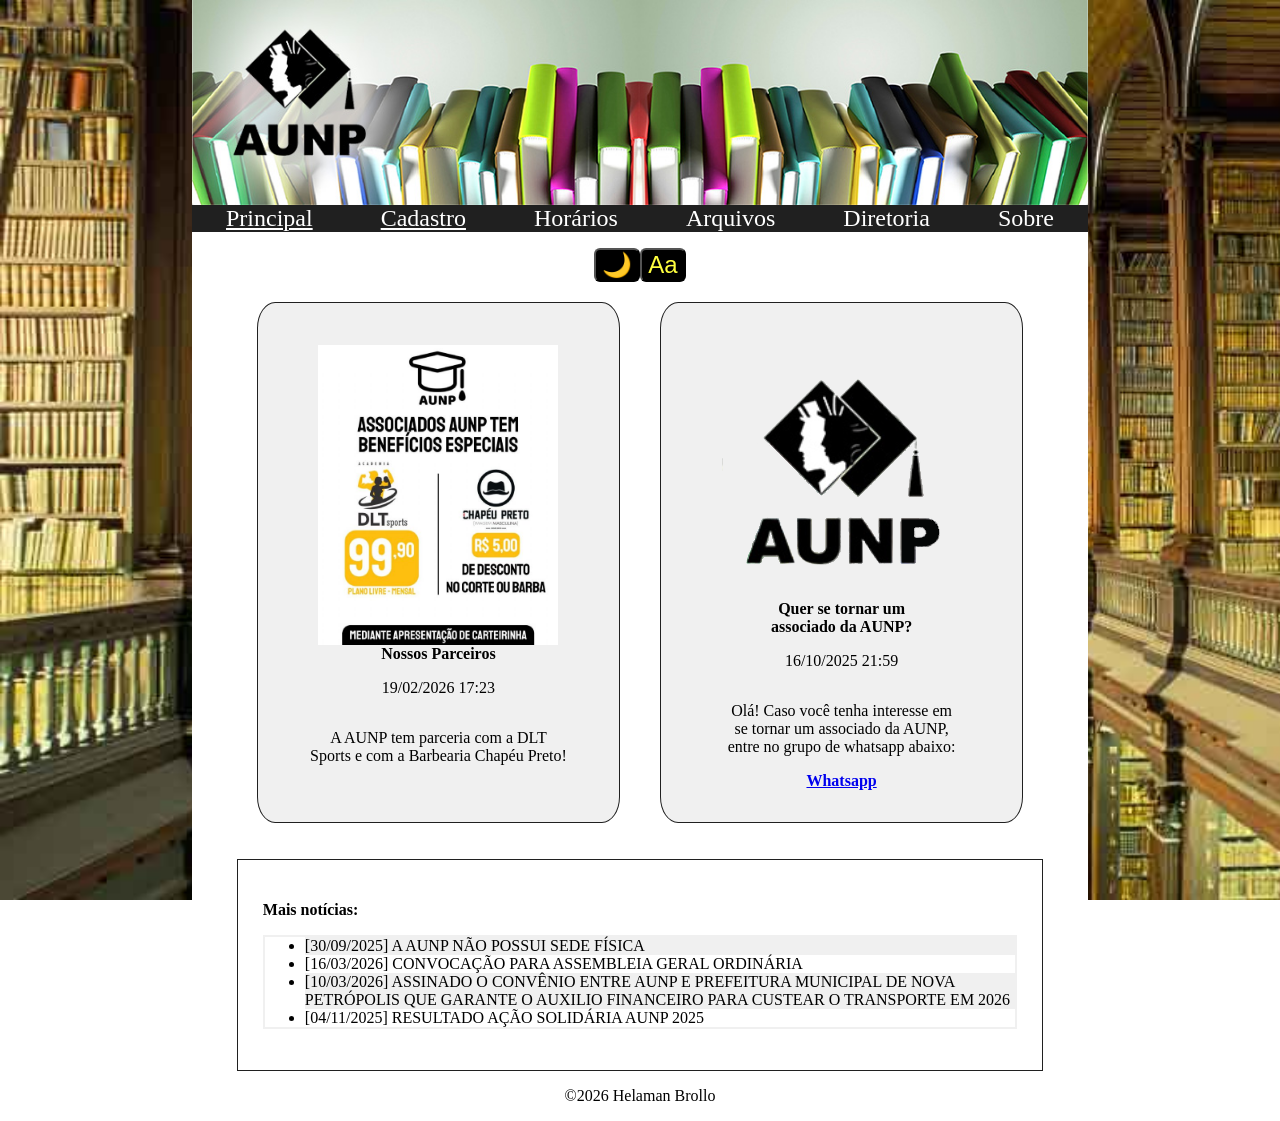
<file: index.html>
<!DOCTYPE html>
<html lang="por">
<head>
    <meta charset="UTF-8">
    <meta name="viewport" content="width=device-width, initial-scale=1.0">
    <meta name="author" content="Helaman Brollo">
    <meta name="description" content="O Site oficial da Associação dos Universitários de Nova Petrópolis">
    <link rel="stylesheet" href="styles/index.css">
    <link rel="stylesheet" href="styles/index-large.css">
    <link rel="icon" type="image/x-icon" href="images/favicon.ico">
    <title>AUNP</title>
    <script src="scripts/index.js" defer> </script>
</head>
<body>
    <div class="background">
        <img src="images/livros.jpg" alt="livros, servindo como plano de fundo">
    </div>
    <header>
        <div class="logo">
            <img src="images/header.jpg" alt="Logo da AUNP">
        </div>
         <div id="menu">
            <!--Botão de hamburger aparece aqui-->
        </div>
        <nav>
            <a href="index.html">Principal</a>
            <a href="cadastro.html">Cadastro</a>
            <a>Horários</a>
            <a>Arquivos</a>
            <a>Diretoria</a>
            <a>Sobre</a>
        </nav>
    </header>
    <main>
        <div class="buttons">
            <button id="darkBtn">🌙</button>
            <button id="contrastBtn">Aa</button>
        </div>
        <div class="links">
            <div>
                <img src="images/beneficio.jpg" alt="Associados AUNP Tem Benefícios Especiais">
                <a>Nossos Parceiros</a>
                <p>19/02/2026 17:23</p>
                <p>A AUNP tem parceria com a DLT Sports e com a Barbearia Chapéu Preto!</p>
            </div>
            <div>
                <img src="images/logo.png" alt="O logo da AUNP.">
                <a>Quer se tornar um associado da AUNP?</a>
                <p>16/10/2025 21:59</p>
                <p>Olá! Caso você tenha interesse em se tornar um associado da AUNP, entre no grupo de whatsapp abaixo:</p>
                <a href="https://chat.whatsapp.com/EPY7PKlIc5Y4T2gdl92MfH">Whatsapp</a>
            </div>
        </div>
        <div class="noticias">
            <p>Mais notícias:</p>
            <ul>
                <li>
                    <a>
                    [30/09/2025] A AUNP NÃO POSSUI SEDE FÍSICA
                    </a>
                </li>
                <li>
                    <a>
                        [16/03/2026] CONVOCAÇÃO PARA ASSEMBLEIA GERAL ORDINÁRIA
                    </a>
                </li>
                <li>
                    <a>
                        [10/03/2026] ASSINADO O CONVÊNIO ENTRE AUNP E PREFEITURA MUNICIPAL DE NOVA PETRÓPOLIS QUE GARANTE O AUXILIO FINANCEIRO PARA CUSTEAR O TRANSPORTE EM 2026
                    </a>
                </li>
                <li>
                    <a>
                        [04/11/2025] RESULTADO AÇÃO SOLIDÁRIA AUNP 2025
                    </a>
                </li>
            </ul>
        </div>
    </main>
    <footer>
        <p>©2026 Helaman Brollo</p>
    </footer>
</body>
</html>
</file>
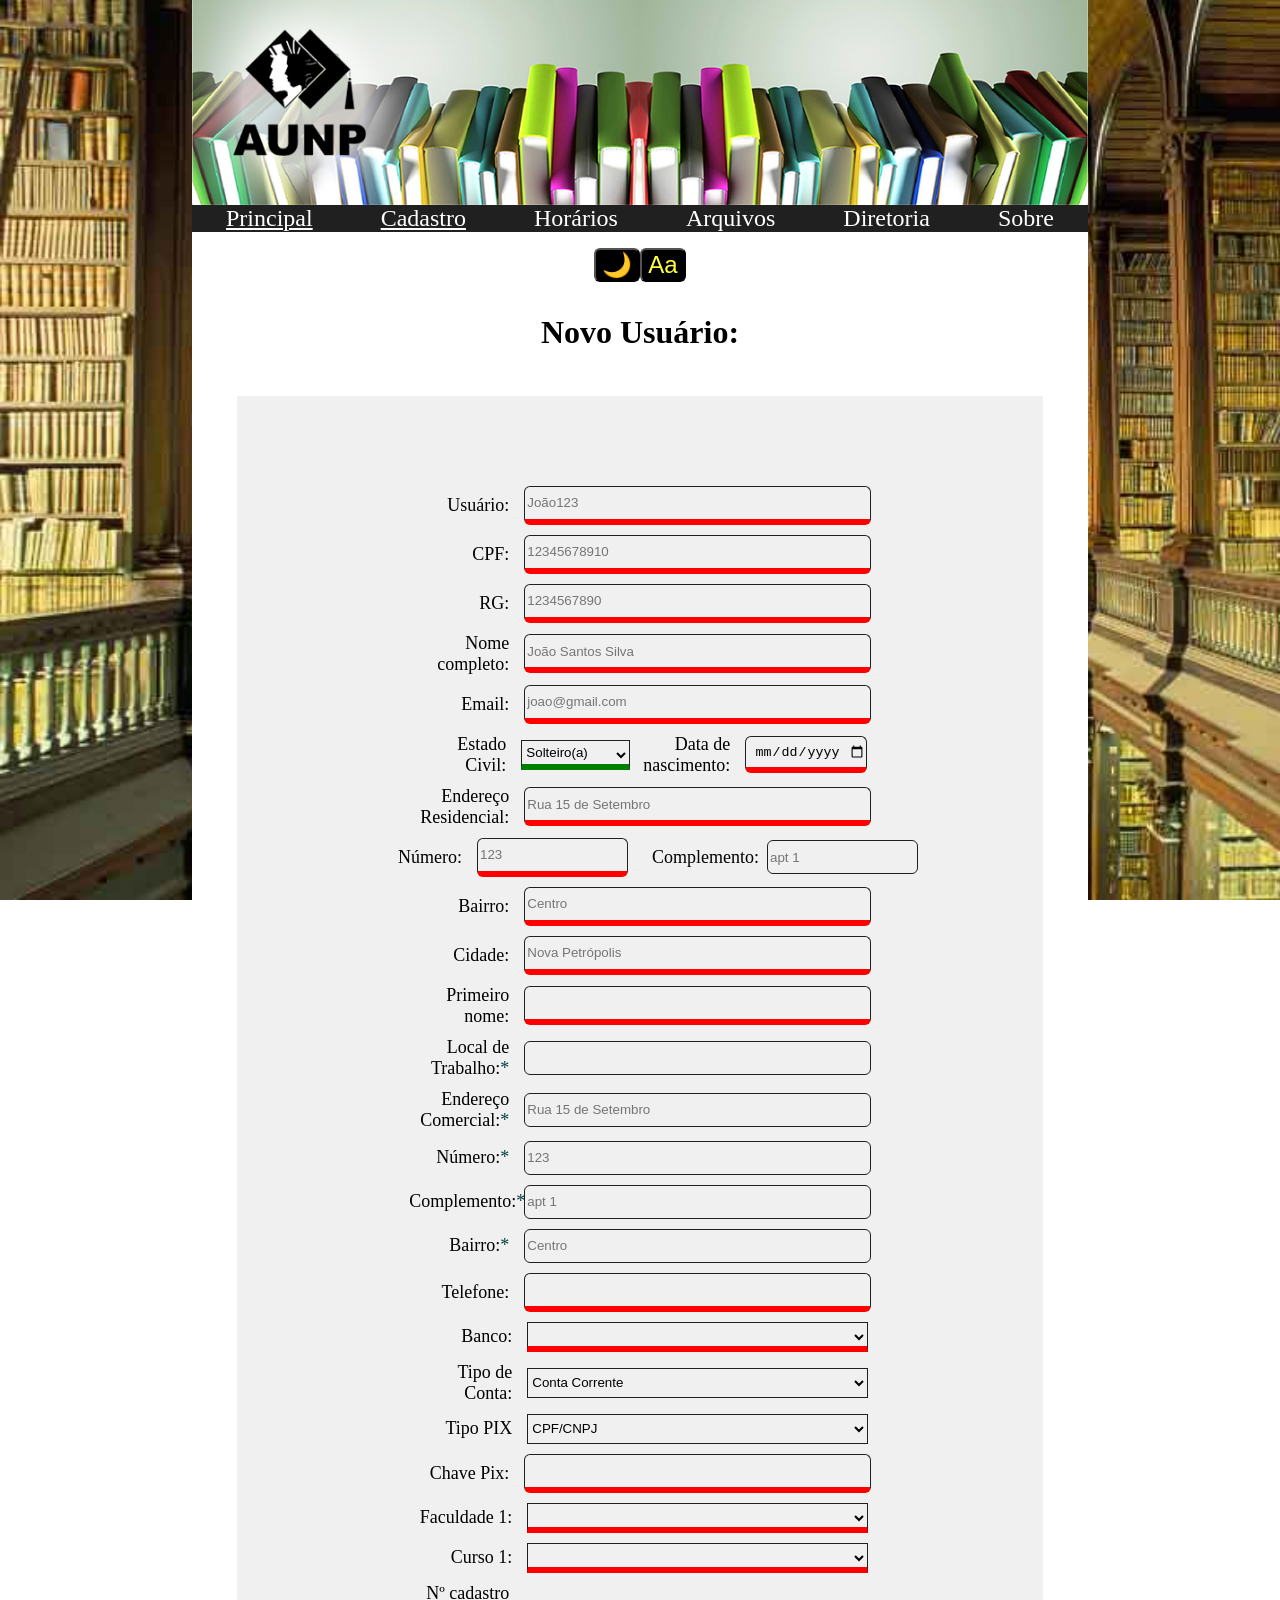
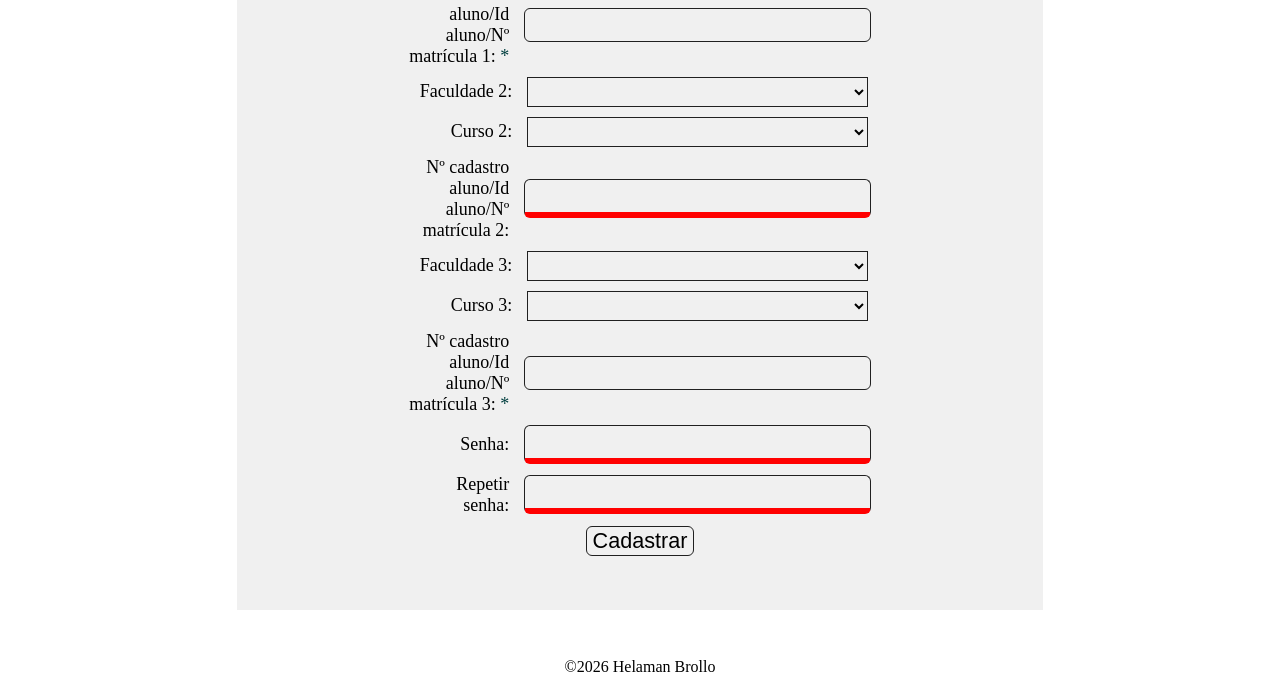
<file: cadastro.html>
<!DOCTYPE html>
<html lang="pt-br">
<head>
    <meta charset="UTF-8">
    <meta name="viewport" content="width=device-width, initial-scale=1.0">
    <meta name="author" content="Helaman Brollo">
    <meta name="description" content="O Site oficial da Associação dos Universitários de Nova Petrópolis">
    <link rel="stylesheet" href="styles/cadastro.css">
    <link rel="stylesheet" href="styles/cadastro-large.css">
    <link rel="icon" type="image/x-icon" href="images/favicon.ico">
    <title>AUNP</title>
    <script src="scripts/cadastro.js" defer> </script>
</head>
<body>
    <div class="background">
        <img src="images/livros.jpg" alt="livros, servindo como plano de fundo">
    </div>
    <header>
        <div class="logo">
            <img src="images/header.jpg" alt="Logo da AUNP">
        </div>
         <div id="menu">
            <!--Botão de hamburger aparece aqui-->
        </div>
        <nav>
            <a href="index.html">Principal</a>
            <a href="cadastro.html">Cadastro</a>
            <a>Horários</a>
            <a>Arquivos</a>
            <a>Diretoria</a>
            <a>Sobre</a>
        </nav>
    </header>
    <main>
        <div class="buttons">
            <button id="darkBtn">🌙</button>
            <button id="contrastBtn">Aa</button>
        </div>
        <div class="form">
                <h1>Novo Usuário:</h1>
            <form action="" method="get">
                <div class="leftlabel">
                    <label for="usuario">Usuário:</label>
                    <input type="text" name="usuario" id="usuario" title="usuario" placeholder="João123" required>
                </div>

                <div class="leftlabel">
                    <label for="cpf">CPF:</label>
                    <input type="text" name="cpf" id="cpf" title="cpf" placeholder="12345678910" required>
                </div>

                <div class="leftlabel">
                    <label for="rg">RG:</label>
                    <input type="text" name="rg" id="rg" title="rg" placeholder="1234567890" required>
                </div>
                <div class="leftlabel">
                    <label for="nome">Nome completo:</label>
                    <input type="text" name="nome" id="nome" title="nome" placeholder="João Santos Silva" required>
                </div>

                <div class="leftlabel">  
                    <label for="email">Email:</label>
                    <input type="email" name="email" id="email" title="email" placeholder="joao@gmail.com" required>
                </div>
                
                <div class="short">
                    <div class="leftlabel">
                        <label for="estadoCivil">Estado Civil:</label>
                        <select id="estadoCivil" name="estadoCivil" required>
                            <option value="solteiro">Solteiro(a)</option>
                            <option value="casado">Casado(a)</option>
                            <option value="divorciado">Divorciado(a)</option>
                            <option value="viuvo">Viúvo(a)</option>
                        </select>
                    </div>

                    <div class="leftlabel">
                        <label for="nascimento">Data de nascimento:</label>
                        <input type="date" name="nascimento" id="nascimento" title="nascimento" required>
                    </div>
                </div>

                
            

                <div class="leftlabel">
                    <label for="endereco">Endereço Residencial:</label>
                    <input type="text" name="endereco" id="endereco" title="endereco" placeholder="Rua 15 de Setembro" required>
                </div>

                <div class="short">
                    <div class="leftlabel">
                        <label for="enderecoNum">Número:</label>
                        <input type="text" name="enderecoNum" id="enderecoNum" title="enderecoNum" placeholder="123" required>
                    </div>
                    <div class="leftlabel">
                        <label for="enderecoComplemento">Complemento: </label>
                        <input type="text" name="enderecoComplemento" id="enderecoComplemento" title="enderecoComplemento" placeholder="apt 1">
                    </div>

                </div>
                

                

                <div class="leftlabel">
                    <label for="bairro">Bairro:</label>
                    <input type="text" name="bairro" id="bairro" title="bairro" placeholder="Centro" required>
                </div>

                <div class="leftlabel">
                    <label for="cidade">Cidade:</label>
                    <input type="text" name="cidade" id="cidade" title="cidade" placeholder="Nova Petrópolis" required>
                </div>

                <div class="leftlabel">
                    <label for="cep">Primeiro nome:</label>
                    <input type="text" name="cep" id="cep" title="cep" required>
                </div>

                <div class="leftlabel">
                    <label class="optional" for="trabalho">Local de Trabalho:</label>
                    <input type="text" name="trabalho" id="trabalho" title="trabalho" >
                </div>

                <div class="leftlabel">
                    <label class="optional" for="trabalhoEndereco">Endereço Comercial:</label>
                    <input type="text" name="trabalhoEndereco" id="trabalhoEndereco" title="trabalhoEndereco" placeholder="Rua 15 de Setembro">
                </div>

                <div class="leftlabel">
                    <label class="optional" for="trabalhoNum">Número:</label>
                    <input type="number" name="trabalhoNum" id="trabalhoNum" title="trabalhoNum" placeholder="123">
                </div>

                <div class="leftlabel">
                    <label  class="optional" for="trabalhoComplemento">Complemento:</label>
                    <input type="text" name="trabalhoComplemento" id="trabalhoComplemento" title="trabalhoComplemento" placeholder="apt 1">
                </div>

                <div class="leftlabel">
                    <label class="optional" for="trabalhoBairro">Bairro:</label>
                    <input type="text" name="trabalhoBairro" id="trabalhoBairro" title="trabalhoBairro" placeholder="Centro">
                </div>

                <div class="leftlabel">
                    <label for="telefone">Telefone:</label>
                    <input type="tel" name="telefone" id="telefone" title="telefone" required>
                </div>

                <div class="leftlabel">
                    <label for="banco">Banco:</label>
                <select id="banco" name="banco" required>
                    <option value="" selected></option>
                    <option value="001">001. Banco do Brasil S.A.</option>
                    <option value="748">748. Banco Cooperativo Sicredi S.A.</option>
                    <option value="040">040. Banco Cargill S.A.</option>
                    <option value="037">037. Banco do Estado do Pará S.A.</option>
                    <option value="041">041. Banrisul - Banco do Estado do Rio Grande do Sul S.A.</option>
                    <option value="260">260. NU Pagamentos S.A. - Nubank</option>
                    <option value="036">036. Banco Bradesco BBI S.A.</option>
                    <option value="104">104. Caixa Econômica Federal</option>
                    <option value="003">003. Banco da Amazônia S.A.</option>
                    <option value="077">077. Banco Inter S.A.</option>
                    <option value="237">237. Banco Bradesco S.A.</option>
                    <option value="033">033. Banco Santander  (Brasil)  S.A.</option>
                    <option value="756">756. Banco Cooperativo Sicoob S.A.</option>
                    <option value="380">380. PicPay</option>
                    <option value="341">341. Itaú Unibanco S.A.</option>
                    <option value="336">336. Banco C6 S.A - C6 Bank</option>
                    <option value="004">004. Banco do Nordeste do Brasil S.A.</option>
                    <option value="018">018. Banco Tricury S.A.</option>
                    <option value="024">024. Banco BANDEPE S.A.</option>
                    <option value="063">063. Banco Bradescard S.A.</option>
                    <option value="122">122. Banco Bradesco BERJ S.A.</option>
                    <option value="208">208. Banco BTG Pactual S.A.</option>
                    <option value="286">286. Sulcredi/Ouro - Cooperativa de Crédito Rural</option>
                    <option value="322">322. Cooperativa de Crédito Rural de Abelardo Luz - Sulcredi/Cred</option>
                    <option value="473">473. Banco Caixa Geral - Brasil S.A.</option>
                    <option value="623">623. Banco PAN S.A.</option>
                    <option value="626">626. Banco C6 Consignado S.A.</option>
                    <option value="751">751. Scotiabank Brasil S.A. Banco Múltiplo</option>
                    <option value="007">007. Banco Nacional de Desenvolvimento Econômico e Social - BNDES</option>
                    <option value="010">010. Credicoamo Crédito Rural Cooperativa</option>
                    <option value="011">011. Credit Suisse Hedging-Griffo Corretora de Valores S.A.</option>
                    <option value="012">012. Banco Inbursa S.A.</option>
                    <option value="014">014. State Street Brasil S.A. - Banco Comercial</option>
                    <option value="015">015. UBS Brasil Corretora de Câmbio, Títulos e Valores Mobiliário</option>
                    <option value="016">016. Creditran - Cooperativa de Crédito Mútuo dos Despachantes de Trânsito de SC e RS</option>
                    <option value="017">017. BNY Mellon Banco S.A.</option>
                    <option value="021">021. Banestes - Banco do Estado do Espírito Santo S.A.</option>
                    <option value="025">025. Banco Alfa S.A.</option>
                    <option value="029">029. Banco Itaú Consignado S.A.</option>
                    <option value="047">047. Banco do Estado de Sergipe S.A.</option>
                    <option value="060">060. Confidence Corretora de Câmbio S.A.</option>
                    <option value="062">062. Hipercard Banco Múltiplo S.A.</option>
                    <option value="064">064. Goldman Sachs do Brasil Banco Múltiplo S.A.</option>
                    <option value="065">065. Banco Andbank (Brasil) S.A.</option>
                    <option value="066">066. Banco Morgan Stanley S.A.</option>
                    <option value="069">069. Banco Crefisa S.A.</option>
                    <option value="070">070. BRB - Banco de Brasília S.A.</option>
                    <option value="074">074. Banco J. Safra S.A.</option>
                    <option value="075">075. Banco ABN AMRO S.A.</option>
                    <option value="076">076. Banco KDB S.A.</option>
                    <option value="078">078. Haitong Banco de Investimento do Brasil S.A.</option>
                    <option value="079">079. Banco Original do Agronegócio S.A.</option>
                    <option value="080">080. B&T Corretora de Câmbio Ltda.</option>
                    <option value="081">081. BancoSeguro S.A.</option>
                    <option value="082">082. Banco Topázio S.A.</option>
                    <option value="083">083. Banco da China Brasil S.A.</option>
                    <option value="084">084. Uniprime Norte do Paraná - Coop de Economia e Crédito Mútuo </option>
                    <option value="085">085. Cooperativa Central de Crédito - AILOS</option>
                    <option value="089">089. Credisan Cooperativa de Crédito</option>
                    <option value="091">091. Unicred - Central de Cooperativas de Economia e Crédito Mútuo do Estado do Rio Grande do Sul</option>
                    <option value="092">092. Brickell S.A. Crédito</option>
                    <option value="093">093. PóloCred - Sociedade de Crédito ao Microempreendedor e Empresa de Pequeno Porte Ltda.</option>
                    <option value="094">094. Banco Finaxis S.A.</option>
                    <option value="095">095. Travelex Banco de Câmbio S.A.</option>
                    <option value="096">096. Banco B3 S.A.</option>
                    <option value="097">097. Cooperativa Central de Crédito Noroeste Brasileiro Ltda.</option>
                    <option value="098">098. Credialiança Cooperativa de Crédito Rural</option>
                    <option value="099">099. Uniprime Central - Central Interestadual de Cooperativas de Credito Ltda.</option>
                    <option value="100">100. Planner Corretora de Valores S.A.</option>
                    <option value="101">101. Renascença Distribuidora de Títulos e Valores Mobiliários Ltda.</option>
                    <option value="102">102. XP Investimentos Corretora de Cambio Titulos e Valores Mobiliarios S.A.</option>
                    <option value="105">105. Lecca Crédito, Financiamento e Investimento S.A.</option>
                    <option value="107">107. Banco BOCOM BBM S.A.</option>
                    <option value="108">108. Portocred S.A. - Crédito, Financiamento e Investimento</option>
                    <option value="111">111. Oliveira Trust Distribuidora de Títulos e Valores Mobiliários S.A.</option>
                    <option value="113">113. Magliano S.A. Corretora de Cambio e Valores Mobiliarios</option>
                    <option value="114">114. Central Cooperativa de Crédito no Estado do Espírito Santo -</option>
                    <option value="117">117. Advanced Corretora de Câmbio</option>
                    <option value="119">119. Banco Western Union do Brasil S.A.</option>
                    <option value="120">120. Banco Rodobens S.A.</option>
                    <option value="121">121. Banco Agibank S.A.</option>
                    <option value="124">124. Banco Woori Bank do Brasil S.A.</option>
                    <option value="125">125. Banco Genial S.A.</option>
                    <option value="126">126. BR Partners Banco de Investimento S.A.</option>
                    <option value="127">127. Codepe Corretora de Valores e Câmbio S.A.</option>
                    <option value="128">128. Braza Bank S.A. Banco de Câmbio</option>
                    <option value="129">129. UBS Brasil Banco de Investimento S.A.</option>
                    <option value="130">130. Caruana S.A. - Sociedade de Credito, Financiamento e Investimento</option>
                    <option value="131">131. Tullett Prebon Brasil Corretora de Valores e Cambio Ltda.</option>
                    <option value="132">132. ICBC do Brasil Banco Múltiplo S.A.</option>
                    <option value="133">133. Cresol - Confederação Nacional das Cooperativas Centrais de. Crédito e Economia Familiar e Solidária</option>
                    <option value="134">134. BGC Liquidez Distribuidora de Titulos e Valores Mobiliarios</option>
                    <option value="136">136. Unicred do Brasil - Confederação Nacional das Cooperativas Centrais</option>
                    <option value="138">138. Get Money Corretora de Câmbio S.A.</option>
                    <option value="139">139. Intesa Sanpaolo Brasil S.A. - Banco Múltiplo</option>
                    <option value="140">140. Easynvest - Título Corretora de Valores S.A.</option>
                    <option value="142">142. Broker Brasil Corretora de Câmbio Ltda.</option>
                    <option value="143">143. Treviso Corretora de Câmbio S.A.</option>
                    <option value="144">144. BEXS Banco de Câmbio S.A.</option>
                    <option value="145">145. Levycam Corretora de Câmbio</option>
                    <option value="146">146. Guitta Corretora de Cambio Ltda.</option>
                    <option value="149">149. Facta Financeira S.A. - Crédito Financiamento e Investimento</option>
                    <option value="157">157. ICAP do Brasil Corretora de Títulos e Valores Mobiliários Lt</option>
                    <option value="159">159. Casa do Crédito S.A. Sociedade de Crédito ao Microempreended</option>
                    <option value="163">163. Commerzbank Brasil S.A. - Banco Múltiplo</option>
                    <option value="169">169. Banco Olé Bonsucesso Consignado S.A.</option>
                    <option value="173">173. BRL Trust Distribuidora de Títulos e Valores Mobiliários S.A</option>
                    <option value="174">174. Pefisa - Pernambucanas Financiadora S.A Crédito, Financiamento e Investimentos</option>
                    <option value="177">177. Guide Investimentos S.A. Corretora de Valores</option>
                    <option value="180">180. CM Capital Markets Corretora de Câmbio, Título e Valores Mobiliários Ltda</option>
                    <option value="183">183. SOCRED S.A. - Sociedade de Crédito ao Microempreendedor e à Empresa de Pequeno Porte</option>
                    <option value="184">184. Banco Itaú BBA S.A.</option>
                    <option value="188">188. Ativa Investimentos S.A. Corretora de Títulos, Câmbio e Valores</option>
                    <option value="189">189. HS Financeira S.A. - Credito, Financiamento e Investimentos</option>
                    <option value="190">190. Servicoop - Cooperativa de Economia e Crédito Mútuo dos Servidores Públicos Estaduais do RS</option>
                    <option value="191">191. Nova Futura Corretora de Títulos e Valores Mobiliários Ltda.</option>
                    <option value="194">194. Parmetal Distribuidora de Títulos e Valores Mobiliários Ltda.</option>
                    <option value="196">196. Fair Corretora de Câmbio S.A.</option>
                    <option value="197">197. Stone Pagamentos S.A.</option>
                    <option value="212">212. Banco Original S.A.</option>
                    <option value="213">213. Banco Arbi S.A.</option>
                    <option value="217">217. Banco John Deere S.A.</option>
                    <option value="218">218. Banco BS2 S.A.</option>
                    <option value="222">222. Banco Credit Agricole Brasil S.A.</option>
                    <option value="224">224. Banco Fibra S.A.</option>
                    <option value="233">233. Banco Cifra S.A.</option>
                    <option value="241">241. Banco Clássico S.A.</option>
                    <option value="243">243. Banco Master S.A.</option>
                    <option value="246">246. Banco ABC Brasil S.A.</option>
                    <option value="249">249. Banco Investcred Unibanco S.A.</option>
                    <option value="250">250. BCV - Banco de Crédito e Varejo S.A.</option>
                    <option value="253">253. Bexs Corretora de Câmbio S.A.</option>
                    <option value="254">254. Paraná Banco S.A.</option>
                    <option value="259">259. Moneycorp Banco de Cambio S.A.</option>
                    <option value="265">265. Banco Fator S.A.</option>
                    <option value="266">266. Banco Cédula S.A.</option>
                    <option value="268">268. Bari Companhia Hipotecária</option>
                    <option value="269">269. HSBC Brasil S.A. - Banco de Investimento</option>
                    <option value="270">270. Sagitur Corretora de Câmbio Ltda.</option>
                    <option value="271">271. IB Corretora de Câmbio, Títulos e Valores Mobiliários S.A.</option>
                    <option value="272">272. AGK Corretora de Câmbio S.A.</option>
                    <option value="273">273. Cooperativa de Crédito Rural de São Miguel do Oeste - Sulcre</option>
                    <option value="274">274. BMP - Sociedade de Crédito ao Microempreendedor e à Empresa de Pequeno Porte Ltda.</option>
                    <option value="276">276. Banco Senff S.A.</option>
                    <option value="278">278. Genial Investimentos Corretora de Valores Mobiliários S.A.</option>
                    <option value="279">279. Primacred - Cooperativa de Crédito Rural</option>
                    <option value="280">280. Avista S.A. Crédito, Financiamento e Investimento</option>
                    <option value="281">281. Cooperativa de Crédito Rural Coopavel</option>
                    <option value="283">283. RB Capital Investimentos Distribuidora de Títulos e Valores Mobiliários Ltda.</option>
                    <option value="285">285. Frente Corretora de Câmbio Ltda.</option>
                    <option value="288">288. Carol Distribuidora de Títulos e Valores Mobiliarios Ltda.</option>
                    <option value="289">289. Decyseo Corretora de Câmbio</option>
                    <option value="290">290. Pagseguro Internet S.A. - PagBank</option>
                    <option value="292">292. BS2 Distribuidora de Títulos e Valores Mobiliários S.A.</option>
                    <option value="293">293. Lastro RDV Distribuidora de Títulos e Valores Mobiliários Lt</option>
                    <option value="296">296. Vision S.A. Corretora de Câmbio</option>
                    <option value="298">298. Vip's Corretora de Câmbio Ltda.</option>
                    <option value="299">299. Banco Afinz S.A. Banco Múltiplo</option>
                    <option value="300">300. Banco de La Nacion Argentina</option>
                    <option value="301">301. BPP Instituição de Pagamento S.A.</option>
                    <option value="306">306. Portopar Distribuidora de Títulos e Valores Mobiliários Ltda.</option>
                    <option value="307">307. Terra Investimentos Distribuidora de Títulos e Valores Mobil</option>
                    <option value="309">309. Cambionet Corretora de Câmbio Ltda.</option>
                    <option value="310">310. Vortx Distribuidora de Títulos e Valores Mobiliários Ltda.</option>
                    <option value="315">315. PI Distribuidora de Títulos e Valores Mobiliários S.A.</option>
                    <option value="318">318. Banco BMG S.A.</option>
                    <option value="319">319. Ourominas/OM - Distribuidora de Títulos e Valores Mobiliários</option>
                    <option value="320">320. China Construction Bank (Brasil) Banco Múltiplo S.A.</option>
                    <option value="321">321. Crefaz Sociedade Crédito ao Microempreendedor e à Empresa de Pequeno Porte Ltda.</option>
                    <option value="323">323. Mercadopago.com Representações Ltda.</option>
                    <option value="325">325. Órama Distribuidora de Títulos e Valores Mobiliários S.A.</option>
                    <option value="326">326. Parati Crédito Financiamento e Investimento S.A.</option>
                    <option value="329">329. QI Sociedade de Crédito Direto S.A.</option>
                    <option value="330">330. Banco Bari de Investimentos e Financiamentos S.A.</option>
                    <option value="331">331. Fram Capital Distribuidora de Títulos e Valores Mobiliários </option>
                    <option value="332">332. Acesso Soluções de Pagamento S.A.</option>
                    <option value="335">335. Banco Digio S.A.</option>
                    <option value="340">340. Super Pagamentos e Administração de Meios Eletrônicos S.A.</option>
                    <option value="342">342. Creditas Sociedade de Crédito Direto S.A.</option>
                    <option value="343">343. FFA Sociedades de Crédito ao Microempreendedor e à Empresa de Pequeno Porte</option>
                    <option value="348">348. Banco XP S.A.</option>
                    <option value="349">349. AMAGGI S.A. - Crédito, Financiamento e Investimento</option>
                    <option value="352">352. Toro Corretora de Títulos e Valores Mobiliários S/A</option>
                    <option value="354">354. Necton Investimentos S.A. Corretora de Valores Mobiliários e Commodities</option>
                    <option value="355">355. Ótimo Sociedade de Crédito Direto S.A.</option>
                    <option value="364">364. Gerencianet Pagamentos do Brasil Ltda.</option>
                    <option value="365">365. Solidus S.A. Corretora de Câmbio e Valores Mobiliários</option>
                    <option value="366">366. Banco Société Générale Brasil S.A.</option>
                    <option value="367">367. Vitreo Distribuidora de Títulos e Valores Mobiliários S.A.</option>
                    <option value="368">368. Banco Carrefour</option>
                    <option value="370">370. Banco Mizuho do Brasil S.A.</option>
                    <option value="373">373. Up.p Sociedade de Empréstimo entre Pessoas S.A.</option>
                    <option value="376">376. Banco J. P. Morgan S.A.</option>
                    <option value="389">389. Banco Mercantil do Brasil S.A.</option>
                    <option value="394">394. Banco Bradesco Financiamentos S.A.</option>
                    <option value="399">399. Kirton Bank S.A. - Banco Múltiplo</option>
                    <option value="412">412. Banco Capital S.A.</option>
                    <option value="422">422. Banco Safra S.A.</option>
                    <option value="456">456. Banco MUFG Brasil S.A.</option>
                    <option value="464">464. Banco Sumitomo Mitsui Brasileiro S.A.</option>
                    <option value="477">477. Citibank N.A.</option>
                    <option value="479">479. Banco ItauBank S.A</option>
                    <option value="487">487. Deutsche Bank S.A. - Banco Alemão</option>
                    <option value="488">488. JPMorgan Chase Bank, National Association</option>
                    <option value="492">492. ING Bank N.V.</option>
                    <option value="495">495. Banco de La Provincia de Buenos Aires</option>
                    <option value="505">505. Banco Credit Suisse (Brasil) S.A.</option>
                    <option value="545">545. Senso Corretora de Câmbio, Títulos e Valores Mobiliários</option>
                    <option value="600">600. Banco Luso Brasileiro S.A.</option>
                    <option value="604">604. Banco Industrial do Brasil S.A.</option>
                    <option value="610">610. Banco VR S.A.</option>
                    <option value="611">611. Banco Paulista S.A.</option>
                    <option value="612">612. Banco Guanabara S.A.</option>
                    <option value="613">613. Omni Banco S.A.</option>
                    <option value="630">630. Banco Letsbank S.A.</option>
                    <option value="633">633. Banco Rendimento S.A.</option>
                    <option value="634">634. Banco Triângulo S.A.</option>
                    <option value="637">637. Banco Sofisa S.A.</option>
                    <option value="643">643. Banco Pine S.A.</option>
                    <option value="652">652. Itaú Unibanco Holding S.A.</option>
                    <option value="653">653. Banco Voiter S.A.</option>
                    <option value="654">654. Banco Digimais S.A.</option>
                    <option value="655">655. Banco Votorantim S.A.</option>
                    <option value="707">707. Banco Daycoval S.A.</option>
                    <option value="712">712. Banco Ourinvest S.A.</option>
                    <option value="739">739. Banco Cetelem S.A.</option>
                    <option value="741">741. Banco Ribeirão Preto S.A.</option>
                    <option value="743">743. Banco Semear S.A.</option>
                    <option value="745">745. Banco Citibank S.A.</option>
                    <option value="746">746. Banco Modal S.A.</option>
                    <option value="747">747. Banco Rabobank International Brasil S.A.</option>
                    <option value="752">752. Banco BNP Paribas Brasil S.A.</option>
                    <option value="753">753. Novo Banco Continental S.A. - Banco Múltiplo</option>
                    <option value="754">754. Banco Sistema S.A.</option>
                    <option value="755">755. Bank of America Merrill Lynch Banco Múltiplo S.A.</option>
                    <option value="757">757. Banco KEB HANA do Brasil S.A.</option>
                    </select>
                </div>

                <div class="leftlabel">
                    <label for="conta">Tipo de Conta:</label>
                    <select id="conta" nome="conta">
                        <option value="1">Conta Corrente</option>
                        <option value="2">Conta Poupança</option>
                    </select>
                </div>

                <div class="leftlabel">
                    <label for="pix">Tipo PIX</label>
                    <select id="pix" nome="pix">
                        <option value="1">CPF/CNPJ</option>
                        <option value="2">Celular</option>
                        <option value="3">Email</option>
                        <option value="4">Outro</option>
                    </select>
                </div>

                <div class="leftlabel">
                    <label for="chave">Chave Pix:</label>
                    <input type="text" id="chave" name="chave" title="chave" required>
                </div>

                <div class="leftlabel">
                    <label for="facul1">Faculdade 1:</label>
                    <select id="facul1" name="facul1"  required>
                        <option value="" selected></option>
                        <option value="UCS - Caxias do Sul">UCS - Caxias do Sul</option>
                        <option value="FSG">FSG-Faculdade da Serra Gaúcha</option>
                        <option value="Unisinos">Unisinos</option>
                        <option value="Feevale">Feevale</option>
                        <option value="Liberato">Liberato</option>
                        <option value="IFRS">Instituto Federal da Feliz</option>
                        <option value="SENAI">SENAI-Serviço Nacional de Aprendizagem Industrial</option>
                        <option value="SEG">SEG-São Francisco Cursos Técnicos</option>
                        <option value="UNOPAR">UNOPAR</option>
                        <option value="Ideau">IDEAU - Caxias do Sul</option>
                        <option value="IFRS Caxias">Instituto Federal de Caxias do Sul</option>
                        <option value="GRAU">GRAU Técnico Caxias do Sul</option>
                        <option value="FIERGS">FIERGS - SENAI</option>
                        <option value="Pré-vestibular">Pré-vestibular</option>
                        <option value="Unicesumar ">Universidade Cesumar </option>
                        <option value="UCS - Canela">UCS - Canela</option>
                        <option value="Colégio Frederico Michaelsen">Colégio Frederico Michaelsen</option>
                        <option value="ISEI">Instituto Superior de Educação Ivoti</option>
                        <option value="E. E. P. em Saúde do Hospital Pompéia">E. E. P. em Saúde do Hospital Pompéia</option>
                        <option value="FTEC">FTEC</option>
                        <option value="Uniasselvi">Uniasselvi</option>
                        <option value="FTSG da Serra Gaúcha">FTSG da Serra Gaúcha</option>
                        <option value="SENAC">SENAC</option>
                        <option value="UNOPAR - Caxias do Sul">UNOPAR - Caxias do Sul</option>
                        <option value="CETEC">CETEC</option>
                        <option value="UERGS">UERGS</option>
                        <option value="Dohms">Dohms</option>
                        <option value="Nossa Sra. de Fátima">Nossa Sra. de Fátima</option>
                        <option value="EETCS">Escola Estadual Técnica Caxias do Sul</option>
                        <option value="ACM">Associação Cristã de Moços</option>
                        <option value="UFCSPA">Univesidade Ferderal de Ciências da Saúde de Porto</option>
                        <option value="UFRGS">Universidade Federal do Rio Grande do Sul</option>
                        <option value="Anhanguera">Anhanguera</option>
                        <option value="Ulbra - Canela">Ulbra - Canela</option>
                        <option value="CHRONOS">Chronos</option>
                        <option value="UNINTER">Uninter</option>
                        <option value="Estácio">Faculdade Estácio</option>
                        <option value="Ulbra">Ulbra</option>
                        <option value="Outra">Outra universidade</option>
                        <option value="Linha">Utilizo ônibus de linha</option>
                        <option value="Nenhum">Não universitário, mas utilizo transporte</option>
                    </select>
                </div>

                <div class="leftlabel">
                    <label for="curso1">Curso 1:</label>
                    <select id="curso1" name="curso1" required>
                        <option value="" selected></option>
                        <option value="Adm. Gestão para Inovação e Liderança">Adm. Gestão para Inovação e Liderança</option>
                        <option value="Administração de Empresas">Administração de Empresas</option>
                        <option value="Administração de Empresas - Ênfase em Comércio Exterior">Administração de Empresas - Ênfase em Comércio Exterior</option>
                        <option value="Agronegócios">Agronegócios</option>
                        <option value="Agronomia">Agronomia</option>
                        <option value="Análise e Desenvolvimento de Sistemas">Análise e Desenvolvimento de Sistemas</option>
                        <option value="Arquitetura e Urbanismo">Arquitetura e Urbanismo</option>
                        <option value="Arte e Terapia">Arte e Terapia</option>
                        <option value="Artes Plásticas">Artes Plásticas</option>
                        <option value="Artes Visuais">Artes Visuais</option>
                        <option value="Assistente Social">Assistente Social</option>
                        <option value="Automação Industrial">Automação Industrial</option>
                        <option value="Auxiliar de Saúde Bucal">Auxiliar de Saúde Bucal</option>
                        <option value="Biologia">Biologia</option>
                        <option value="Biomedicina">Biomedicina</option>
                        <option value="Ciência da Computação">Ciência da Computação</option>
                        <option value="Ciência e Tecnologia de Alimentos">Ciência e Tecnologia de Alimentos</option>
                        <option value="Ciência Política">Ciência Política</option>
                        <option value="Ciências Biológicas">Ciências Biológicas</option>
                        <option value="Ciências Contábeis">Ciências Contábeis</option>
                        <option value="Ciências Econômicas">Ciências Econômicas</option>
                        <option value="Ciências Farmacêuticas">Ciências Farmacêuticas</option>
                        <option value="Ciências Jurídicas">Ciências Jurídicas</option>
                        <option value="Ciências Sociais">Ciências Sociais</option>
                        <option value="Comércio Internacional">Comércio Internacional</option>
                        <option value="Comissária de Voo">Comissária de Voo</option>
                        <option value="Comunicação Digital">Comunicação Digital</option>
                        <option value="Comunicação Social">Comunicação Social</option>
                        <option value="Comunicação Social - Jornalismo">Comunicação Social - Jornalismo</option>
                        <option value="Comunicação Social - Publicidade e Propaganda">Comunicação Social - Publicidade e Propaganda</option>
                        <option value="Comunicação Social - Relações Públicas">Comunicação Social - Relações Públicas</option>
                        <option value="Custos e Contabilidade">Custos e Contabilidade</option>
                        <option value="Desenhista">Desenhista</option>
                        <option value="Design">Design</option>
                        <option value="Design de Interiores">Design de Interiores</option>
                        <option value="Design de Moda">Design de Moda</option>
                        <option value="Design de Moda e Tecnologia">Design de Moda e Tecnologia</option>
                        <option value="Design de Móveis">Design de Móveis</option>
                        <option value="Direito">Direito</option>
                        <option value="Doutourado">Doutourado</option>
                        <option value="Economia">Economia</option>
                        <option value="Educação Física">Educação Física</option>
                        <option value="Eletrica Automotiva">Eletrica Automotiva</option>
                        <option value="Enfermagem">Enfermagem</option>
                        <option value="Engenharia Ambiental">Engenharia Ambiental</option>
                        <option value="Engenharia Ambiental com Habilitação em Mecânica">Engenharia Ambiental com Habilitação em Mecânica</option>
                        <option value="Engenharia Biomédica">Engenharia Biomédica</option>
                        <option value="Engenharia Cartográfica e de Agrimensura">Engenharia Cartográfica e de Agrimensura</option>
                        <option value="Engenharia Civil">Engenharia Civil</option>
                        <option value="Engenharia da Computação">Engenharia da Computação</option>
                        <option value="Engenharia de Alimentos">Engenharia de Alimentos</option>
                        <option value="Engenharia de Controle e Automoção">Engenharia de Controle e Automoção</option>
                        <option value="Engenharia de Energia">Engenharia de Energia</option>
                        <option value="Engenharia de Materiais">Engenharia de Materiais</option>
                        <option value="Engenharia de Produção">Engenharia de Produção</option>
                        <option value="Engenharia de Produção Mecânica">Engenharia de Produção Mecânica</option>
                        <option value="Engenharia de Software ">Engenharia de Software </option>
                        <option value="Engenharia Elétrica">Engenharia Elétrica</option>
                        <option value="Engenharia Eletrônica">Engenharia Eletrônica</option>
                        <option value="Engenharia Industrial Mecânica">Engenharia Industrial Mecânica</option>
                        <option value="Engenharia Industrial Química">Engenharia Industrial Química</option>
                        <option value="Engenharia Mecânica">Engenharia Mecânica</option>
                        <option value="Engenharia Metalúrgica">Engenharia Metalúrgica</option>
                        <option value="Engenharia Química">Engenharia Química</option>
                        <option value="Ensino Fundamental - Escola Helen Keller">Ensino Fundamental - Escola Helen Keller</option>
                        <option value="Ensino Médio">Ensino Médio</option>
                        <option value="Ensino médio integrado com técnico">Ensino médio integrado com técnico</option>
                        <option value="Farmácia">Farmácia</option>
                        <option value="Filosofia">Filosofia</option>
                        <option value="Física Médica">Física Médica</option>
                        <option value="Fisioterapia">Fisioterapia</option>
                        <option value="Fonoaodiologia">Fonoaodiologia</option>
                        <option value="Formação de Produtores Musicais">Formação de Produtores Musicais</option>
                        <option value="Formação em Diretor de Ensino CFC">Formação em Diretor de Ensino CFC</option>
                        <option value="Fotografia">Fotografia</option>
                        <option value="Gastronomia">Gastronomia</option>
                        <option value="Geologia">Geologia</option>
                        <option value="Gestão Ambiental">Gestão Ambiental</option>
                        <option value="Gestão Comercial">Gestão Comercial</option>
                        <option value="Gestão de Empresas">Gestão de Empresas</option>
                        <option value="Gestão de Marketing">Gestão de Marketing</option>
                        <option value="Gestão de Marketing Empresarial">Gestão de Marketing Empresarial</option>
                        <option value="Gestão de Micro e Pequenas Empresas">Gestão de Micro e Pequenas Empresas</option>
                        <option value="Gestão de Pessoas">Gestão de Pessoas</option>
                        <option value="Gestão de Produção">Gestão de Produção</option>
                        <option value="Gestão de Segurança Privada">Gestão de Segurança Privada</option>
                        <option value="Gestão de Vendas e Representações Comercias">Gestão de Vendas e Representações Comercias</option>
                        <option value="Gestão e Inovação em Liderança">Gestão e Inovação em Liderança</option>
                        <option value="Gestão em RH">Gestão em RH</option>
                        <option value="Gestão Financeira">Gestão Financeira</option>
                        <option value="Gestão Pública">Gestão Pública</option>
                        <option value="Graduação">Graduação</option>
                        <option value="História">História</option>
                        <option value="Hotelaria">Hotelaria</option>
                        <option value="Inglês">Inglês</option>
                        <option value="Jogador de vôlei">Jogador de vôlei</option>
                        <option value="Jornalismo">Jornalismo</option>
                        <option value="Letras">Letras</option>
                        <option value="Letras - Português/Alemão">Letras - Português/Alemão</option>
                        <option value="Letras - Português/Espanhol">Letras - Português/Espanhol</option>
                        <option value="Letras - Português/Inglês">Letras - Português/Inglês</option>
                        <option value="Libras">Libras</option>
                        <option value="Logistica">Logistica</option>
                        <option value="Magistério">Magistério</option>
                        <option value="Marketing e suas Tecnologias">Marketing e suas Tecnologias</option>
                        <option value="Marketing Empresarial">Marketing Empresarial</option>
                        <option value="Matemática">Matemática</option>
                        <option value="Medicina">Medicina</option>
                        <option value="Medicina Veterinária">Medicina Veterinária</option>
                        <option value="Mestrado">Mestrado</option>
                        <option value="Moda">Moda</option>
                        <option value="Moda e Estilo">Moda e Estilo</option>
                        <option value="Música">Música</option>
                        <option value="Negócios Imobiliários">Negócios Imobiliários</option>
                        <option value="Nutrição">Nutrição</option>
                        <option value="Odontologia">Odontologia</option>
                        <option value="Organizador de Eventos">Organizador de Eventos</option>
                        <option value="Outros">Outros</option>
                        <option value="Pedagogia">Pedagogia</option>
                        <option value="Polímeros">Polímeros</option>
                        <option value="Pós-Graduação">Pós-Graduação</option>
                        <option value="Pré-Vestibular">Pré-Vestibular</option>
                        <option value="Processos Gerenciais">Processos Gerenciais</option>
                        <option value="Processos Químicos">Processos Químicos</option>
                        <option value="Professor(a)">Professor(a)</option>
                        <option value="Psicologia">Psicologia</option>
                        <option value="Psicopedagogia">Psicopedagogia</option>
                        <option value="Publicidade e Propaganda">Publicidade e Propaganda</option>
                        <option value="Química">Química</option>
                        <option value="Quiropraxia">Quiropraxia</option>
                        <option value="Radiologia">Radiologia</option>
                        <option value="Relações Internacionais">Relações Internacionais</option>
                        <option value="Relações Públicas">Relações Públicas</option>
                        <option value="Secretariado Executivo Bilíngue">Secretariado Executivo Bilíngue</option>
                        <option value="Segurança do Trabalho">Segurança do Trabalho</option>
                        <option value="Serviço Social">Serviço Social</option>
                        <option value="Sistemas de Informação">Sistemas de Informação</option>
                        <option value="Sistemas de Qualidade">Sistemas de Qualidade</option>
                        <option value="Sistemas para Internet">Sistemas para Internet</option>
                        <option value="Técnico Calçado Industrial">Técnico Calçado Industrial</option>
                        <option value="Técnico em Administração">Técnico em Administração</option>
                        <option value="Técnico em Cozinha">Técnico em Cozinha</option>
                        <option value="Técnico em Edificações">Técnico em Edificações</option>
                        <option value="Técnico em Eletrônica">Técnico em Eletrônica</option>
                        <option value="Técnico em Enfermagem">Técnico em Enfermagem</option>
                        <option value="Técnico em Gastronomia">Técnico em Gastronomia</option>
                        <option value="Técnico em Gestão">Técnico em Gestão</option>
                        <option value="Técnico em Guia de Turismo">Técnico em Guia de Turismo</option>
                        <option value="Técnico em Informática">Técnico em Informática</option>
                        <option value="Técnico em Instrumentação Industrial">Técnico em Instrumentação Industrial</option>
                        <option value="Técnico em Logística">Técnico em Logística</option>
                        <option value="Técnico em Magistério">Técnico em Magistério</option>
                        <option value="Técnico em Manutenção Automotiva">Técnico em Manutenção Automotiva</option>
                        <option value="Técnico em Matalurgia">Técnico em Matalurgia</option>
                        <option value="Técnico em Mecânica">Técnico em Mecânica</option>
                        <option value="Técnico em Mecatrônica">Técnico em Mecatrônica</option>
                        <option value="Técnico em Meio Ambiente">Técnico em Meio Ambiente</option>
                        <option value="Técnico em Modelagem Feminina">Técnico em Modelagem Feminina</option>
                        <option value="Técnico em Organização de Eventos">Técnico em Organização de Eventos</option>
                        <option value="Técnico em Piloto Automático">Técnico em Piloto Automático</option>
                        <option value="Técnico em Prótese Odontológica">Técnico em Prótese Odontológica</option>
                        <option value="Técnico em Química">Técnico em Química</option>
                        <option value="Técnico em Radiologia">Técnico em Radiologia</option>
                        <option value="Técnico em Saúde Bucal">Técnico em Saúde Bucal</option>
                        <option value="Técnico em Transações Imobiliárias">Técnico em Transações Imobiliárias</option>
                        <option value="Técnico em Turismo">Técnico em Turismo</option>
                        <option value="Técnico Gerência Empresarial">Técnico Gerência Empresarial</option>
                        <option value="Técnico Magistério">Técnico Magistério</option>
                        <option value="Técnico Segurança do Trabalho">Técnico Segurança do Trabalho</option>
                        <option value="Tecnologia em Análise e Desenvolvimento de Sistemas">Tecnologia em Análise e Desenvolvimento de Sistemas</option>
                        <option value="Tecnologia em Comércio Exterior">Tecnologia em Comércio Exterior</option>
                        <option value="Tecnologia em Design de Interiores">Tecnologia em Design de Interiores</option>
                        <option value="Tecnologia em Design Gráfico">Tecnologia em Design Gráfico</option>
                        <option value="Tecnologia em Estética ">Tecnologia em Estética </option>
                        <option value="Tecnologia em Estética e Cosmética">Tecnologia em Estética e Cosmética</option>
                        <option value="Tecnologia em Eventos">Tecnologia em Eventos</option>
                        <option value="Tecnologia em Gestão Ambiental">Tecnologia em Gestão Ambiental</option>
                        <option value="Tecnologia em Gestão da Produção Industrial">Tecnologia em Gestão da Produção Industrial</option>
                        <option value="Tecnologia em Gestão de Recursos Humanos">Tecnologia em Gestão de Recursos Humanos</option>
                        <option value="Tecnologia em Jogos Digitais">Tecnologia em Jogos Digitais</option>
                        <option value="Tecnologia em Logística">Tecnologia em Logística</option>
                        <option value="Tecnologia em Produção Fonográfica">Tecnologia em Produção Fonográfica</option>
                        <option value="Tecnologia em Produção Multimídia">Tecnologia em Produção Multimídia</option>
                        <option value="Tecnologia em Redes de Computadores">Tecnologia em Redes de Computadores</option>
                        <option value="Tecnologia em Segurança da Informação">Tecnologia em Segurança da Informação</option>
                        <option value="Tecnologia em Segurança do Trabalho">Tecnologia em Segurança do Trabalho</option>
                        <option value="Tecnologia em Segurança Privada">Tecnologia em Segurança Privada</option>
                        <option value="Tecnologia em Sistemas para Internet">Tecnologia em Sistemas para Internet</option>
                        <option value="Tecnologias Digitais">Tecnologias Digitais</option>
                        <option value="Turismo">Turismo</option>
                    </select>
                </div>
                
                <div class="leftlabel">
                    <label class="optional" for="id1">Nº cadastro aluno/Id aluno/Nº matrícula 1:	</label>
                    <input type="input" name="id1" id="id1" title="id1">
                </div>

                <div class="leftlabel">
                    <label for="facul2">Faculdade 2:</label>
                    <select id="facul2" name="facul2">
                        <option value="" selected></option>
                        <option value="UCS - Caxias do Sul">UCS - Caxias do Sul</option>
                        <option value="FSG">FSG-Faculdade da Serra Gaúcha</option>
                        <option value="Unisinos">Unisinos</option>
                        <option value="Feevale">Feevale</option>
                        <option value="Liberato">Liberato</option>
                        <option value="IFRS">Instituto Federal da Feliz</option>
                        <option value="SENAI">SENAI-Serviço Nacional de Aprendizagem Industrial</option>
                        <option value="SEG">SEG-São Francisco Cursos Técnicos</option>
                        <option value="UNOPAR">UNOPAR</option>
                        <option value="Ideau">IDEAU - Caxias do Sul</option>
                        <option value="IFRS Caxias">Instituto Federal de Caxias do Sul</option>
                        <option value="GRAU">GRAU Técnico Caxias do Sul</option>
                        <option value="FIERGS">FIERGS - SENAI</option>
                        <option value="Pré-vestibular">Pré-vestibular</option>
                        <option value="Unicesumar ">Universidade Cesumar </option>
                        <option value="UCS - Canela">UCS - Canela</option>
                        <option value="Colégio Frederico Michaelsen">Colégio Frederico Michaelsen</option>
                        <option value="ISEI">Instituto Superior de Educação Ivoti</option>
                        <option value="E. E. P. em Saúde do Hospital Pompéia">E. E. P. em Saúde do Hospital Pompéia</option>
                        <option value="FTEC">FTEC</option>
                        <option value="Uniasselvi">Uniasselvi</option>
                        <option value="FTSG da Serra Gaúcha">FTSG da Serra Gaúcha</option>
                        <option value="SENAC">SENAC</option>
                        <option value="UNOPAR - Caxias do Sul">UNOPAR - Caxias do Sul</option>
                        <option value="CETEC">CETEC</option>
                        <option value="UERGS">UERGS</option>
                        <option value="Dohms">Dohms</option>
                        <option value="Nossa Sra. de Fátima">Nossa Sra. de Fátima</option>
                        <option value="EETCS">Escola Estadual Técnica Caxias do Sul</option>
                        <option value="ACM">Associação Cristã de Moços</option>
                        <option value="UFCSPA">Univesidade Ferderal de Ciências da Saúde de Porto</option>
                        <option value="UFRGS">Universidade Federal do Rio Grande do Sul</option>
                        <option value="Anhanguera">Anhanguera</option>
                        <option value="Ulbra - Canela">Ulbra - Canela</option>
                        <option value="CHRONOS">Chronos</option>
                        <option value="UNINTER">Uninter</option>
                        <option value="Estácio">Faculdade Estácio</option>
                        <option value="Ulbra">Ulbra</option>
                        <option value="Outra">Outra universidade</option>
                        <option value="Linha">Utilizo ônibus de linha</option>
                        <option value="Nenhum">Não universitário, mas utilizo transporte</option>
                    </select>
                </div>

                <div class="leftlabel">
                    <label for="curso2">Curso 2:</label>
                    <select id="curso2" name="curso2">
                        <option value="" selected></option>
                        <option value="Adm. Gestão para Inovação e Liderança">Adm. Gestão para Inovação e Liderança</option>
                        <option value="Administração de Empresas">Administração de Empresas</option>
                        <option value="Administração de Empresas - Ênfase em Comércio Exterior">Administração de Empresas - Ênfase em Comércio Exterior</option>
                        <option value="Agronegócios">Agronegócios</option>
                        <option value="Agronomia">Agronomia</option>
                        <option value="Análise e Desenvolvimento de Sistemas">Análise e Desenvolvimento de Sistemas</option>
                        <option value="Arquitetura e Urbanismo">Arquitetura e Urbanismo</option>
                        <option value="Arte e Terapia">Arte e Terapia</option>
                        <option value="Artes Plásticas">Artes Plásticas</option>
                        <option value="Artes Visuais">Artes Visuais</option>
                        <option value="Assistente Social">Assistente Social</option>
                        <option value="Automação Industrial">Automação Industrial</option>
                        <option value="Auxiliar de Saúde Bucal">Auxiliar de Saúde Bucal</option>
                        <option value="Biologia">Biologia</option>
                        <option value="Biomedicina">Biomedicina</option>
                        <option value="Ciência da Computação">Ciência da Computação</option>
                        <option value="Ciência e Tecnologia de Alimentos">Ciência e Tecnologia de Alimentos</option>
                        <option value="Ciência Política">Ciência Política</option>
                        <option value="Ciências Biológicas">Ciências Biológicas</option>
                        <option value="Ciências Contábeis">Ciências Contábeis</option>
                        <option value="Ciências Econômicas">Ciências Econômicas</option>
                        <option value="Ciências Farmacêuticas">Ciências Farmacêuticas</option>
                        <option value="Ciências Jurídicas">Ciências Jurídicas</option>
                        <option value="Ciências Sociais">Ciências Sociais</option>
                        <option value="Comércio Internacional">Comércio Internacional</option>
                        <option value="Comissária de Voo">Comissária de Voo</option>
                        <option value="Comunicação Digital">Comunicação Digital</option>
                        <option value="Comunicação Social">Comunicação Social</option>
                        <option value="Comunicação Social - Jornalismo">Comunicação Social - Jornalismo</option>
                        <option value="Comunicação Social - Publicidade e Propaganda">Comunicação Social - Publicidade e Propaganda</option>
                        <option value="Comunicação Social - Relações Públicas">Comunicação Social - Relações Públicas</option>
                        <option value="Custos e Contabilidade">Custos e Contabilidade</option>
                        <option value="Desenhista">Desenhista</option>
                        <option value="Design">Design</option>
                        <option value="Design de Interiores">Design de Interiores</option>
                        <option value="Design de Moda">Design de Moda</option>
                        <option value="Design de Moda e Tecnologia">Design de Moda e Tecnologia</option>
                        <option value="Design de Móveis">Design de Móveis</option>
                        <option value="Direito">Direito</option>
                        <option value="Doutourado">Doutourado</option>
                        <option value="Economia">Economia</option>
                        <option value="Educação Física">Educação Física</option>
                        <option value="Eletrica Automotiva">Eletrica Automotiva</option>
                        <option value="Enfermagem">Enfermagem</option>
                        <option value="Engenharia Ambiental">Engenharia Ambiental</option>
                        <option value="Engenharia Ambiental com Habilitação em Mecânica">Engenharia Ambiental com Habilitação em Mecânica</option>
                        <option value="Engenharia Biomédica">Engenharia Biomédica</option>
                        <option value="Engenharia Cartográfica e de Agrimensura">Engenharia Cartográfica e de Agrimensura</option>
                        <option value="Engenharia Civil">Engenharia Civil</option>
                        <option value="Engenharia da Computação">Engenharia da Computação</option>
                        <option value="Engenharia de Alimentos">Engenharia de Alimentos</option>
                        <option value="Engenharia de Controle e Automoção">Engenharia de Controle e Automoção</option>
                        <option value="Engenharia de Energia">Engenharia de Energia</option>
                        <option value="Engenharia de Materiais">Engenharia de Materiais</option>
                        <option value="Engenharia de Produção">Engenharia de Produção</option>
                        <option value="Engenharia de Produção Mecânica">Engenharia de Produção Mecânica</option>
                        <option value="Engenharia de Software ">Engenharia de Software </option>
                        <option value="Engenharia Elétrica">Engenharia Elétrica</option>
                        <option value="Engenharia Eletrônica">Engenharia Eletrônica</option>
                        <option value="Engenharia Industrial Mecânica">Engenharia Industrial Mecânica</option>
                        <option value="Engenharia Industrial Química">Engenharia Industrial Química</option>
                        <option value="Engenharia Mecânica">Engenharia Mecânica</option>
                        <option value="Engenharia Metalúrgica">Engenharia Metalúrgica</option>
                        <option value="Engenharia Química">Engenharia Química</option>
                        <option value="Ensino Fundamental - Escola Helen Keller">Ensino Fundamental - Escola Helen Keller</option>
                        <option value="Ensino Médio">Ensino Médio</option>
                        <option value="Ensino médio integrado com técnico">Ensino médio integrado com técnico</option>
                        <option value="Farmácia">Farmácia</option>
                        <option value="Filosofia">Filosofia</option>
                        <option value="Física Médica">Física Médica</option>
                        <option value="Fisioterapia">Fisioterapia</option>
                        <option value="Fonoaodiologia">Fonoaodiologia</option>
                        <option value="Formação de Produtores Musicais">Formação de Produtores Musicais</option>
                        <option value="Formação em Diretor de Ensino CFC">Formação em Diretor de Ensino CFC</option>
                        <option value="Fotografia">Fotografia</option>
                        <option value="Gastronomia">Gastronomia</option>
                        <option value="Geologia">Geologia</option>
                        <option value="Gestão Ambiental">Gestão Ambiental</option>
                        <option value="Gestão Comercial">Gestão Comercial</option>
                        <option value="Gestão de Empresas">Gestão de Empresas</option>
                        <option value="Gestão de Marketing">Gestão de Marketing</option>
                        <option value="Gestão de Marketing Empresarial">Gestão de Marketing Empresarial</option>
                        <option value="Gestão de Micro e Pequenas Empresas">Gestão de Micro e Pequenas Empresas</option>
                        <option value="Gestão de Pessoas">Gestão de Pessoas</option>
                        <option value="Gestão de Produção">Gestão de Produção</option>
                        <option value="Gestão de Segurança Privada">Gestão de Segurança Privada</option>
                        <option value="Gestão de Vendas e Representações Comercias">Gestão de Vendas e Representações Comercias</option>
                        <option value="Gestão e Inovação em Liderança">Gestão e Inovação em Liderança</option>
                        <option value="Gestão em RH">Gestão em RH</option>
                        <option value="Gestão Financeira">Gestão Financeira</option>
                        <option value="Gestão Pública">Gestão Pública</option>
                        <option value="Graduação">Graduação</option>
                        <option value="História">História</option>
                        <option value="Hotelaria">Hotelaria</option>
                        <option value="Inglês">Inglês</option>
                        <option value="Jogador de vôlei">Jogador de vôlei</option>
                        <option value="Jornalismo">Jornalismo</option>
                        <option value="Letras">Letras</option>
                        <option value="Letras - Português/Alemão">Letras - Português/Alemão</option>
                        <option value="Letras - Português/Espanhol">Letras - Português/Espanhol</option>
                        <option value="Letras - Português/Inglês">Letras - Português/Inglês</option>
                        <option value="Libras">Libras</option>
                        <option value="Logistica">Logistica</option>
                        <option value="Magistério">Magistério</option>
                        <option value="Marketing e suas Tecnologias">Marketing e suas Tecnologias</option>
                        <option value="Marketing Empresarial">Marketing Empresarial</option>
                        <option value="Matemática">Matemática</option>
                        <option value="Medicina">Medicina</option>
                        <option value="Medicina Veterinária">Medicina Veterinária</option>
                        <option value="Mestrado">Mestrado</option>
                        <option value="Moda">Moda</option>
                        <option value="Moda e Estilo">Moda e Estilo</option>
                        <option value="Música">Música</option>
                        <option value="Negócios Imobiliários">Negócios Imobiliários</option>
                        <option value="Nutrição">Nutrição</option>
                        <option value="Odontologia">Odontologia</option>
                        <option value="Organizador de Eventos">Organizador de Eventos</option>
                        <option value="Outros">Outros</option>
                        <option value="Pedagogia">Pedagogia</option>
                        <option value="Polímeros">Polímeros</option>
                        <option value="Pós-Graduação">Pós-Graduação</option>
                        <option value="Pré-Vestibular">Pré-Vestibular</option>
                        <option value="Processos Gerenciais">Processos Gerenciais</option>
                        <option value="Processos Químicos">Processos Químicos</option>
                        <option value="Professor(a)">Professor(a)</option>
                        <option value="Psicologia">Psicologia</option>
                        <option value="Psicopedagogia">Psicopedagogia</option>
                        <option value="Publicidade e Propaganda">Publicidade e Propaganda</option>
                        <option value="Química">Química</option>
                        <option value="Quiropraxia">Quiropraxia</option>
                        <option value="Radiologia">Radiologia</option>
                        <option value="Relações Internacionais">Relações Internacionais</option>
                        <option value="Relações Públicas">Relações Públicas</option>
                        <option value="Secretariado Executivo Bilíngue">Secretariado Executivo Bilíngue</option>
                        <option value="Segurança do Trabalho">Segurança do Trabalho</option>
                        <option value="Serviço Social">Serviço Social</option>
                        <option value="Sistemas de Informação">Sistemas de Informação</option>
                        <option value="Sistemas de Qualidade">Sistemas de Qualidade</option>
                        <option value="Sistemas para Internet">Sistemas para Internet</option>
                        <option value="Técnico Calçado Industrial">Técnico Calçado Industrial</option>
                        <option value="Técnico em Administração">Técnico em Administração</option>
                        <option value="Técnico em Cozinha">Técnico em Cozinha</option>
                        <option value="Técnico em Edificações">Técnico em Edificações</option>
                        <option value="Técnico em Eletrônica">Técnico em Eletrônica</option>
                        <option value="Técnico em Enfermagem">Técnico em Enfermagem</option>
                        <option value="Técnico em Gastronomia">Técnico em Gastronomia</option>
                        <option value="Técnico em Gestão">Técnico em Gestão</option>
                        <option value="Técnico em Guia de Turismo">Técnico em Guia de Turismo</option>
                        <option value="Técnico em Informática">Técnico em Informática</option>
                        <option value="Técnico em Instrumentação Industrial">Técnico em Instrumentação Industrial</option>
                        <option value="Técnico em Logística">Técnico em Logística</option>
                        <option value="Técnico em Magistério">Técnico em Magistério</option>
                        <option value="Técnico em Manutenção Automotiva">Técnico em Manutenção Automotiva</option>
                        <option value="Técnico em Matalurgia">Técnico em Matalurgia</option>
                        <option value="Técnico em Mecânica">Técnico em Mecânica</option>
                        <option value="Técnico em Mecatrônica">Técnico em Mecatrônica</option>
                        <option value="Técnico em Meio Ambiente">Técnico em Meio Ambiente</option>
                        <option value="Técnico em Modelagem Feminina">Técnico em Modelagem Feminina</option>
                        <option value="Técnico em Organização de Eventos">Técnico em Organização de Eventos</option>
                        <option value="Técnico em Piloto Automático">Técnico em Piloto Automático</option>
                        <option value="Técnico em Prótese Odontológica">Técnico em Prótese Odontológica</option>
                        <option value="Técnico em Química">Técnico em Química</option>
                        <option value="Técnico em Radiologia">Técnico em Radiologia</option>
                        <option value="Técnico em Saúde Bucal">Técnico em Saúde Bucal</option>
                        <option value="Técnico em Transações Imobiliárias">Técnico em Transações Imobiliárias</option>
                        <option value="Técnico em Turismo">Técnico em Turismo</option>
                        <option value="Técnico Gerência Empresarial">Técnico Gerência Empresarial</option>
                        <option value="Técnico Magistério">Técnico Magistério</option>
                        <option value="Técnico Segurança do Trabalho">Técnico Segurança do Trabalho</option>
                        <option value="Tecnologia em Análise e Desenvolvimento de Sistemas">Tecnologia em Análise e Desenvolvimento de Sistemas</option>
                        <option value="Tecnologia em Comércio Exterior">Tecnologia em Comércio Exterior</option>
                        <option value="Tecnologia em Design de Interiores">Tecnologia em Design de Interiores</option>
                        <option value="Tecnologia em Design Gráfico">Tecnologia em Design Gráfico</option>
                        <option value="Tecnologia em Estética ">Tecnologia em Estética </option>
                        <option value="Tecnologia em Estética e Cosmética">Tecnologia em Estética e Cosmética</option>
                        <option value="Tecnologia em Eventos">Tecnologia em Eventos</option>
                        <option value="Tecnologia em Gestão Ambiental">Tecnologia em Gestão Ambiental</option>
                        <option value="Tecnologia em Gestão da Produção Industrial">Tecnologia em Gestão da Produção Industrial</option>
                        <option value="Tecnologia em Gestão de Recursos Humanos">Tecnologia em Gestão de Recursos Humanos</option>
                        <option value="Tecnologia em Jogos Digitais">Tecnologia em Jogos Digitais</option>
                        <option value="Tecnologia em Logística">Tecnologia em Logística</option>
                        <option value="Tecnologia em Produção Fonográfica">Tecnologia em Produção Fonográfica</option>
                        <option value="Tecnologia em Produção Multimídia">Tecnologia em Produção Multimídia</option>
                        <option value="Tecnologia em Redes de Computadores">Tecnologia em Redes de Computadores</option>
                        <option value="Tecnologia em Segurança da Informação">Tecnologia em Segurança da Informação</option>
                        <option value="Tecnologia em Segurança do Trabalho">Tecnologia em Segurança do Trabalho</option>
                        <option value="Tecnologia em Segurança Privada">Tecnologia em Segurança Privada</option>
                        <option value="Tecnologia em Sistemas para Internet">Tecnologia em Sistemas para Internet</option>
                        <option value="Tecnologias Digitais">Tecnologias Digitais</option>
                        <option value="Turismo">Turismo</option>
                    </select>
                </div>
                
                 <div class="leftlabel">   
                     <label for="id2">Nº cadastro aluno/Id aluno/Nº matrícula 2:	</label>
                     <input type="input" name="id2" id="id2" title="id2" required>
                </div>

                <div class="leftlabel">
                    <label for="facul3">Faculdade 3:</label>
                    <select id="facul3" name="facul3">
                        <option value="" selected></option>
                        <option value="UCS - Caxias do Sul">UCS - Caxias do Sul</option>
                        <option value="FSG">FSG-Faculdade da Serra Gaúcha</option>
                        <option value="Unisinos">Unisinos</option>
                        <option value="Feevale">Feevale</option>
                        <option value="Liberato">Liberato</option>
                        <option value="IFRS">Instituto Federal da Feliz</option>
                        <option value="SENAI">SENAI-Serviço Nacional de Aprendizagem Industrial</option>
                        <option value="SEG">SEG-São Francisco Cursos Técnicos</option>
                        <option value="UNOPAR">UNOPAR</option>
                        <option value="Ideau">IDEAU - Caxias do Sul</option>
                        <option value="IFRS Caxias">Instituto Federal de Caxias do Sul</option>
                        <option value="GRAU">GRAU Técnico Caxias do Sul</option>
                        <option value="FIERGS">FIERGS - SENAI</option>
                        <option value="Pré-vestibular">Pré-vestibular</option>
                        <option value="Unicesumar ">Universidade Cesumar </option>
                        <option value="UCS - Canela">UCS - Canela</option>
                        <option value="Colégio Frederico Michaelsen">Colégio Frederico Michaelsen</option>
                        <option value="ISEI">Instituto Superior de Educação Ivoti</option>
                        <option value="E. E. P. em Saúde do Hospital Pompéia">E. E. P. em Saúde do Hospital Pompéia</option>
                        <option value="FTEC">FTEC</option>
                        <option value="Uniasselvi">Uniasselvi</option>
                        <option value="FTSG da Serra Gaúcha">FTSG da Serra Gaúcha</option>
                        <option value="SENAC">SENAC</option>
                        <option value="UNOPAR - Caxias do Sul">UNOPAR - Caxias do Sul</option>
                        <option value="CETEC">CETEC</option>
                        <option value="UERGS">UERGS</option>
                        <option value="Dohms">Dohms</option>
                        <option value="Nossa Sra. de Fátima">Nossa Sra. de Fátima</option>
                        <option value="EETCS">Escola Estadual Técnica Caxias do Sul</option>
                        <option value="ACM">Associação Cristã de Moços</option>
                        <option value="UFCSPA">Univesidade Ferderal de Ciências da Saúde de Porto</option>
                        <option value="UFRGS">Universidade Federal do Rio Grande do Sul</option>
                        <option value="Anhanguera">Anhanguera</option>
                        <option value="Ulbra - Canela">Ulbra - Canela</option>
                        <option value="CHRONOS">Chronos</option>
                        <option value="UNINTER">Uninter</option>
                        <option value="Estácio">Faculdade Estácio</option>
                        <option value="Ulbra">Ulbra</option>
                        <option value="Outra">Outra universidade</option>
                        <option value="Linha">Utilizo ônibus de linha</option>
                        <option value="Nenhum">Não universitário, mas utilizo transporte</option>
                    </select>
                </div>

                <div class="leftlabel">
                <label for="curso3">Curso 3:</label>
                <select id="curso3" name="curso3" >
                    <option value="" selected></option>
                    <option value="Adm. Gestão para Inovação e Liderança">Adm. Gestão para Inovação e Liderança</option>
                    <option value="Administração de Empresas">Administração de Empresas</option>
                    <option value="Administração de Empresas - Ênfase em Comércio Exterior">Administração de Empresas - Ênfase em Comércio Exterior</option>
                    <option value="Agronegócios">Agronegócios</option>
                    <option value="Agronomia">Agronomia</option>
                    <option value="Análise e Desenvolvimento de Sistemas">Análise e Desenvolvimento de Sistemas</option>
                    <option value="Arquitetura e Urbanismo">Arquitetura e Urbanismo</option>
                    <option value="Arte e Terapia">Arte e Terapia</option>
                    <option value="Artes Plásticas">Artes Plásticas</option>
                    <option value="Artes Visuais">Artes Visuais</option>
                    <option value="Assistente Social">Assistente Social</option>
                    <option value="Automação Industrial">Automação Industrial</option>
                    <option value="Auxiliar de Saúde Bucal">Auxiliar de Saúde Bucal</option>
                    <option value="Biologia">Biologia</option>
                    <option value="Biomedicina">Biomedicina</option>
                    <option value="Ciência da Computação">Ciência da Computação</option>
                    <option value="Ciência e Tecnologia de Alimentos">Ciência e Tecnologia de Alimentos</option>
                    <option value="Ciência Política">Ciência Política</option>
                    <option value="Ciências Biológicas">Ciências Biológicas</option>
                    <option value="Ciências Contábeis">Ciências Contábeis</option>
                    <option value="Ciências Econômicas">Ciências Econômicas</option>
                    <option value="Ciências Farmacêuticas">Ciências Farmacêuticas</option>
                    <option value="Ciências Jurídicas">Ciências Jurídicas</option>
                    <option value="Ciências Sociais">Ciências Sociais</option>
                    <option value="Comércio Internacional">Comércio Internacional</option>
                    <option value="Comissária de Voo">Comissária de Voo</option>
                    <option value="Comunicação Digital">Comunicação Digital</option>
                    <option value="Comunicação Social">Comunicação Social</option>
                    <option value="Comunicação Social - Jornalismo">Comunicação Social - Jornalismo</option>
                    <option value="Comunicação Social - Publicidade e Propaganda">Comunicação Social - Publicidade e Propaganda</option>
                    <option value="Comunicação Social - Relações Públicas">Comunicação Social - Relações Públicas</option>
                    <option value="Custos e Contabilidade">Custos e Contabilidade</option>
                    <option value="Desenhista">Desenhista</option>
                    <option value="Design">Design</option>
                    <option value="Design de Interiores">Design de Interiores</option>
                    <option value="Design de Moda">Design de Moda</option>
                    <option value="Design de Moda e Tecnologia">Design de Moda e Tecnologia</option>
                    <option value="Design de Móveis">Design de Móveis</option>
                    <option value="Direito">Direito</option>
                    <option value="Doutourado">Doutourado</option>
                    <option value="Economia">Economia</option>
                    <option value="Educação Física">Educação Física</option>
                    <option value="Eletrica Automotiva">Eletrica Automotiva</option>
                    <option value="Enfermagem">Enfermagem</option>
                    <option value="Engenharia Ambiental">Engenharia Ambiental</option>
                    <option value="Engenharia Ambiental com Habilitação em Mecânica">Engenharia Ambiental com Habilitação em Mecânica</option>
                    <option value="Engenharia Biomédica">Engenharia Biomédica</option>
                    <option value="Engenharia Cartográfica e de Agrimensura">Engenharia Cartográfica e de Agrimensura</option>
                    <option value="Engenharia Civil">Engenharia Civil</option>
                    <option value="Engenharia da Computação">Engenharia da Computação</option>
                    <option value="Engenharia de Alimentos">Engenharia de Alimentos</option>
                    <option value="Engenharia de Controle e Automoção">Engenharia de Controle e Automoção</option>
                    <option value="Engenharia de Energia">Engenharia de Energia</option>
                    <option value="Engenharia de Materiais">Engenharia de Materiais</option>
                    <option value="Engenharia de Produção">Engenharia de Produção</option>
                    <option value="Engenharia de Produção Mecânica">Engenharia de Produção Mecânica</option>
                    <option value="Engenharia de Software ">Engenharia de Software </option>
                    <option value="Engenharia Elétrica">Engenharia Elétrica</option>
                    <option value="Engenharia Eletrônica">Engenharia Eletrônica</option>
                    <option value="Engenharia Industrial Mecânica">Engenharia Industrial Mecânica</option>
                    <option value="Engenharia Industrial Química">Engenharia Industrial Química</option>
                    <option value="Engenharia Mecânica">Engenharia Mecânica</option>
                    <option value="Engenharia Metalúrgica">Engenharia Metalúrgica</option>
                    <option value="Engenharia Química">Engenharia Química</option>
                    <option value="Ensino Fundamental - Escola Helen Keller">Ensino Fundamental - Escola Helen Keller</option>
                    <option value="Ensino Médio">Ensino Médio</option>
                    <option value="Ensino médio integrado com técnico">Ensino médio integrado com técnico</option>
                    <option value="Farmácia">Farmácia</option>
                    <option value="Filosofia">Filosofia</option>
                    <option value="Física Médica">Física Médica</option>
                    <option value="Fisioterapia">Fisioterapia</option>
                    <option value="Fonoaodiologia">Fonoaodiologia</option>
                    <option value="Formação de Produtores Musicais">Formação de Produtores Musicais</option>
                    <option value="Formação em Diretor de Ensino CFC">Formação em Diretor de Ensino CFC</option>
                    <option value="Fotografia">Fotografia</option>
                    <option value="Gastronomia">Gastronomia</option>
                    <option value="Geologia">Geologia</option>
                    <option value="Gestão Ambiental">Gestão Ambiental</option>
                    <option value="Gestão Comercial">Gestão Comercial</option>
                    <option value="Gestão de Empresas">Gestão de Empresas</option>
                    <option value="Gestão de Marketing">Gestão de Marketing</option>
                    <option value="Gestão de Marketing Empresarial">Gestão de Marketing Empresarial</option>
                    <option value="Gestão de Micro e Pequenas Empresas">Gestão de Micro e Pequenas Empresas</option>
                    <option value="Gestão de Pessoas">Gestão de Pessoas</option>
                    <option value="Gestão de Produção">Gestão de Produção</option>
                    <option value="Gestão de Segurança Privada">Gestão de Segurança Privada</option>
                    <option value="Gestão de Vendas e Representações Comercias">Gestão de Vendas e Representações Comercias</option>
                    <option value="Gestão e Inovação em Liderança">Gestão e Inovação em Liderança</option>
                    <option value="Gestão em RH">Gestão em RH</option>
                    <option value="Gestão Financeira">Gestão Financeira</option>
                    <option value="Gestão Pública">Gestão Pública</option>
                    <option value="Graduação">Graduação</option>
                    <option value="História">História</option>
                    <option value="Hotelaria">Hotelaria</option>
                    <option value="Inglês">Inglês</option>
                    <option value="Jogador de vôlei">Jogador de vôlei</option>
                    <option value="Jornalismo">Jornalismo</option>
                    <option value="Letras">Letras</option>
                    <option value="Letras - Português/Alemão">Letras - Português/Alemão</option>
                    <option value="Letras - Português/Espanhol">Letras - Português/Espanhol</option>
                    <option value="Letras - Português/Inglês">Letras - Português/Inglês</option>
                    <option value="Libras">Libras</option>
                    <option value="Logistica">Logistica</option>
                    <option value="Magistério">Magistério</option>
                    <option value="Marketing e suas Tecnologias">Marketing e suas Tecnologias</option>
                    <option value="Marketing Empresarial">Marketing Empresarial</option>
                    <option value="Matemática">Matemática</option>
                    <option value="Medicina">Medicina</option>
                    <option value="Medicina Veterinária">Medicina Veterinária</option>
                    <option value="Mestrado">Mestrado</option>
                    <option value="Moda">Moda</option>
                    <option value="Moda e Estilo">Moda e Estilo</option>
                    <option value="Música">Música</option>
                    <option value="Negócios Imobiliários">Negócios Imobiliários</option>
                    <option value="Nutrição">Nutrição</option>
                    <option value="Odontologia">Odontologia</option>
                    <option value="Organizador de Eventos">Organizador de Eventos</option>
                    <option value="Outros">Outros</option>
                    <option value="Pedagogia">Pedagogia</option>
                    <option value="Polímeros">Polímeros</option>
                    <option value="Pós-Graduação">Pós-Graduação</option>
                    <option value="Pré-Vestibular">Pré-Vestibular</option>
                    <option value="Processos Gerenciais">Processos Gerenciais</option>
                    <option value="Processos Químicos">Processos Químicos</option>
                    <option value="Professor(a)">Professor(a)</option>
                    <option value="Psicologia">Psicologia</option>
                    <option value="Psicopedagogia">Psicopedagogia</option>
                    <option value="Publicidade e Propaganda">Publicidade e Propaganda</option>
                    <option value="Química">Química</option>
                    <option value="Quiropraxia">Quiropraxia</option>
                    <option value="Radiologia">Radiologia</option>
                    <option value="Relações Internacionais">Relações Internacionais</option>
                    <option value="Relações Públicas">Relações Públicas</option>
                    <option value="Secretariado Executivo Bilíngue">Secretariado Executivo Bilíngue</option>
                    <option value="Segurança do Trabalho">Segurança do Trabalho</option>
                    <option value="Serviço Social">Serviço Social</option>
                    <option value="Sistemas de Informação">Sistemas de Informação</option>
                    <option value="Sistemas de Qualidade">Sistemas de Qualidade</option>
                    <option value="Sistemas para Internet">Sistemas para Internet</option>
                    <option value="Técnico Calçado Industrial">Técnico Calçado Industrial</option>
                    <option value="Técnico em Administração">Técnico em Administração</option>
                    <option value="Técnico em Cozinha">Técnico em Cozinha</option>
                    <option value="Técnico em Edificações">Técnico em Edificações</option>
                    <option value="Técnico em Eletrônica">Técnico em Eletrônica</option>
                    <option value="Técnico em Enfermagem">Técnico em Enfermagem</option>
                    <option value="Técnico em Gastronomia">Técnico em Gastronomia</option>
                    <option value="Técnico em Gestão">Técnico em Gestão</option>
                    <option value="Técnico em Guia de Turismo">Técnico em Guia de Turismo</option>
                    <option value="Técnico em Informática">Técnico em Informática</option>
                    <option value="Técnico em Instrumentação Industrial">Técnico em Instrumentação Industrial</option>
                    <option value="Técnico em Logística">Técnico em Logística</option>
                    <option value="Técnico em Magistério">Técnico em Magistério</option>
                    <option value="Técnico em Manutenção Automotiva">Técnico em Manutenção Automotiva</option>
                    <option value="Técnico em Matalurgia">Técnico em Matalurgia</option>
                    <option value="Técnico em Mecânica">Técnico em Mecânica</option>
                    <option value="Técnico em Mecatrônica">Técnico em Mecatrônica</option>
                    <option value="Técnico em Meio Ambiente">Técnico em Meio Ambiente</option>
                    <option value="Técnico em Modelagem Feminina">Técnico em Modelagem Feminina</option>
                    <option value="Técnico em Organização de Eventos">Técnico em Organização de Eventos</option>
                    <option value="Técnico em Piloto Automático">Técnico em Piloto Automático</option>
                    <option value="Técnico em Prótese Odontológica">Técnico em Prótese Odontológica</option>
                    <option value="Técnico em Química">Técnico em Química</option>
                    <option value="Técnico em Radiologia">Técnico em Radiologia</option>
                    <option value="Técnico em Saúde Bucal">Técnico em Saúde Bucal</option>
                    <option value="Técnico em Transações Imobiliárias">Técnico em Transações Imobiliárias</option>
                    <option value="Técnico em Turismo">Técnico em Turismo</option>
                    <option value="Técnico Gerência Empresarial">Técnico Gerência Empresarial</option>
                    <option value="Técnico Magistério">Técnico Magistério</option>
                    <option value="Técnico Segurança do Trabalho">Técnico Segurança do Trabalho</option>
                    <option value="Tecnologia em Análise e Desenvolvimento de Sistemas">Tecnologia em Análise e Desenvolvimento de Sistemas</option>
                    <option value="Tecnologia em Comércio Exterior">Tecnologia em Comércio Exterior</option>
                    <option value="Tecnologia em Design de Interiores">Tecnologia em Design de Interiores</option>
                    <option value="Tecnologia em Design Gráfico">Tecnologia em Design Gráfico</option>
                    <option value="Tecnologia em Estética ">Tecnologia em Estética </option>
                    <option value="Tecnologia em Estética e Cosmética">Tecnologia em Estética e Cosmética</option>
                    <option value="Tecnologia em Eventos">Tecnologia em Eventos</option>
                    <option value="Tecnologia em Gestão Ambiental">Tecnologia em Gestão Ambiental</option>
                    <option value="Tecnologia em Gestão da Produção Industrial">Tecnologia em Gestão da Produção Industrial</option>
                    <option value="Tecnologia em Gestão de Recursos Humanos">Tecnologia em Gestão de Recursos Humanos</option>
                    <option value="Tecnologia em Jogos Digitais">Tecnologia em Jogos Digitais</option>
                    <option value="Tecnologia em Logística">Tecnologia em Logística</option>
                    <option value="Tecnologia em Produção Fonográfica">Tecnologia em Produção Fonográfica</option>
                    <option value="Tecnologia em Produção Multimídia">Tecnologia em Produção Multimídia</option>
                    <option value="Tecnologia em Redes de Computadores">Tecnologia em Redes de Computadores</option>
                    <option value="Tecnologia em Segurança da Informação">Tecnologia em Segurança da Informação</option>
                    <option value="Tecnologia em Segurança do Trabalho">Tecnologia em Segurança do Trabalho</option>
                    <option value="Tecnologia em Segurança Privada">Tecnologia em Segurança Privada</option>
                    <option value="Tecnologia em Sistemas para Internet">Tecnologia em Sistemas para Internet</option>
                    <option value="Tecnologias Digitais">Tecnologias Digitais</option>
                    <option value="Turismo">Turismo</option>
                </select>
                </div>
                
                <div class="leftlabel">    
                    <label class="optional" for="id3">Nº cadastro aluno/Id aluno/Nº matrícula 3:	</label>
                    <input type="input" name="id3" id="id3" title="id3">
                </div>
                
                <div class="leftlabel">    
                    <label for="senha">Senha:</label>
                    <input type="input" name="senha" id="senha" title="senha" required>
                </div>

                <div class="leftlabel">
                    <label for="repetir">Repetir senha:</label>
                    <input type="input" name="repetir" id="repetir" title="repetir" required>
                </div>

                <div class="send">

                    <input type="submit" value="Cadastrar">
                </div>



            </form>
        </div>
                        
    </main>
    <footer>
        <p>©2026 Helaman Brollo</p>
    </footer>
</body>
</html>
</file>
<file: styles/index.css>
:root {
    --bg: white;
    --text: black;
    --card: #F0F0F0;
    --border: #202020;
    --nav-bg: black;
    --nav-text: white;
}

.background
{
    display: none;
}
body
{
    margin: 0px;
}
/*HEADER*/
.logo
{
    display: flex;
    justify-content: center;
    
}
.logo img
{
    width: 100%;

}
nav
{
    display: none;
}
#menu::before
{
    content: "≡";
}
#menu.show::before
{
    content: "X";
}
#menu
{
    font-size: xxx-large;
    display: flex;
    align-items: center;
    justify-content: center;
    background-color: var(--bg);
    color: var(--text);
}
/* WHEN MENU IS SHOWN */
nav.show {
    display: flex;                /* show nav */
    justify-content: center;      /* center vertically */
    align-items: center;          /* center horizontally */
    order: 2;                     /* move below title/menu */
    background-color: var(--nav-bg);  
    flex-direction: column;
    width: 100%;
    
}

nav.show a {
    display: block;
    font-size: xx-large;
    color: var(--nav-text); 

    padding: 10px;

}
/*MAIN*/
.buttons
{
    padding-top: 1em;
    display: flex;
    justify-content: center;
}
button
{
    font-size: x-large;
    min-height: 14px;
    border-radius: 6px;
    background-color: black;
}
#contrastBtn
{
    color: #FFFF3F;
}
main
{
    background-color: var(--bg);
    color: var(--text);
    min-height: 10em;
}
/*Links principais*/
.links
{
    display: flex;
    justify-content: center;
    flex-direction: column-reverse;
}
.links, .links a, .links p
{
    margin-left: 5%;
    margin-right: 5%;
    text-wrap: balance;
}
.links img
{
    max-width: 15em;
}
.links div
{
    margin-top: 1em;
    padding-top: 1em;
    background-color: var(--card);
    border-radius: 5%;
    display: flex;
    flex-direction: column;
    align-items: center;
    justify-content: center;
    text-align: center;
    border: 1px solid var(--border)
}
.links div a
{
    font-weight: bold;
}
/*Noticias*/
.noticias
{
    margin-top: 1em;
    border:solid 1px var(--border);
    margin-left: 5%;
    margin-right: 5%;
    padding: 25px;
}
.noticias p
{
    font-weight: bold;    
}
ul
{
    display: flex;
    justify-content: center;
    flex-direction: column;
    border: solid 2px #F0F0F0;
}
ul li:nth-child(odd)
{
    background-color: var(--card);
}

/*FOOTER*/
footer
{
    background-color: var(--bg);
    display: flex;
    justify-content: center;
    margin-left: 15%;
    margin-right: 15%;
}

/*Dark mode*/
body.dark-mode {
    --bg: #121212;
    --text: #f5f5f5;
    --card: #242424;
    --border: #666;
    --nav-bg: black;
    --nav-text: white;
}
/*Contrast*/
body.high-contrast {
    --bg: black;
    --text: yellow;
    --card: black;
    --border: yellow;
    --nav-bg: black;
    --nav-text: black;
}

body.high-contrast a {
    color: cyan;
}

body.high-contrast img {
    outline: 3px solid yellow;
}
</file>
<file: styles/index-large.css>
@media screen and (min-width: 750px) 
{
    .background
    {
        display: block;
    }
    .background img
    {
        position: fixed;
        min-width: 100%;
        min-height: 100%;
        margin: 0px;
        z-index: -1;
    }
    .logo, nav, main
    {
        margin-left: 15%;
        margin-right: 15%;
    }
    .links
    {
        display: grid;
        grid-template-columns: 1fr 1fr;
    }
    .links div
    {
        margin: 5%;
        padding: 2em;
    }
    #menu
    {
        display: none;
    }
    nav
    {
        color: white;
        background-color: #202020;
        display: flex;
        justify-content: space-around;
        font-size: x-large;
    }
    nav a:visited
    {
        color: white;
        background-color: #202020;
    }
    nav a:hover, nav a:hover:any-link
    {
        color: #202020;
        background-color: white;
    }
    nav a:link, nav a:visited
    {
        color: white;
        background-color: #202020;
    }
}
</file>
<file: styles/cadastro.css>
:root {
    --bg: white;
    --text: black;
    --card: #F0F0F0;
    --border: #202020;
    --nav-bg: black;
    --nav-text: white;
}
.background
{
    display: none;
}
body
{
    margin: 0px;
}
/*HEADER*/
.logo
{
    display: flex;
    justify-content: center;
    
}
.logo img
{
    width: 100%;

}
nav
{
    display: none;
}
#menu::before
{
    content: "≡";
}
#menu.show::before
{
    content: "X";
}
#menu
{
    font-size: xxx-large;
    display: flex;
    align-items: center;
    justify-content: center;
    background-color: var(--card);
    color: var(--text);
}
/* WHEN MENU IS SHOWN */
nav.show {
    display: flex;                
    justify-content: center;    
    align-items: center;         
    order: 2;                   
    background-color: black;  
    flex-direction: column;
    width: 100%;
}

nav.show a {
    display: block;
    font-size: xx-large;
    color: white; 
    padding: 10px;

}
/*MAIN*/
.buttons
{
    padding-top: 1em;
    display: flex;
    justify-content: center;
}
button
{
    font-size: x-large;
    min-height: 14px;
    border-radius: 6px;
    background-color: black;
}
#contrastBtn
{
    color: #FFFF3F;
}
main
{
    background-color: var(--bg);
    min-height: 10em;
}
h1
{
    display: flex;
    justify-content: center;
    margin: 0;
    padding-top: 1em;
    color: var(--text)
}
form
{
    display: flex;
    justify-content: center;
    flex-direction: column;
    padding-top: 10%;
    padding-bottom: 10%;
    padding-left: 7%;
    padding-right: 7%;
    margin: 5%;
    background-color: var(--card);
    font-size: large;
    color: var(--text)
}
.leftlabel
{
    display: flex;
    justify-content: center;
    margin-bottom: 10px;
    align-items: center;
}

.leftlabel label
{
    margin-right: 15px;
    width: 100px;
    text-align: right;
}
.leftlabel input, .leftlabel select
{
    display: flex;
    justify-content: flex-end;
    min-width: 50%;
    max-width: 50%;
    min-height: 40px;

}
input
{
    border-radius: 6px;
    border: 1px solid var(--border);
    color: var(--text);
    background-color: var(--card);
}
select
{
    color: var(--text);
    background-color: var(--card);
    border: 1px solid var(--border);
}
input:required, select:required
{
    border-bottom: 6px solid red;
}
input:required:valid, select:required:valid
{
    border-bottom: 6px solid green;
}
.optional::after
{
    content: "*";
    color: rgb(0, 63, 63);
}
.send
{
    display: flex;
    justify-content: center;

}
.send input
{
    font-size: larger;
    
}
input[type=date]
{
    text-align: center;
}

/*Links principais*/
.links
{
    display: flex;
    justify-content: center;
    flex-direction: column-reverse;
}
.links, .links a, .links p
{
    margin-left: 5%;
    margin-right: 5%;
    text-wrap: balance;
}
.links img
{
    max-width: 15em;
}
.links div
{
    margin-top: 1em;
    padding-top: 1em;
    background-color: var(--bg);
    border-radius: 5%;
    display: flex;
    flex-direction: column;
    align-items: center;
    justify-content: center;
    text-align: center;
}
.links div a
{
    font-weight: bold;
}
/*Noticias*/
.noticias
{
    margin-top: 1em;
    border:solid 1px #202020;
    margin-left: 5%;
    margin-right: 5%;
    padding: 25px;
}
.noticias p
{
    font-weight: bold;    
}
ul
{
    display: flex;
    justify-content: center;
    flex-direction: column;
    border: solid 2px var(--bg);
}
ul li:nth-child(odd)
{
    background-color: (--card);
}

/*FOOTER*/
footer
{
    background-color: var(--bg);
    display: flex;
    justify-content: center;
    margin-left: 15%;
    margin-right: 15%;
    padding-top: 2em;
    color: var(--text)
}

/*Dark mode*/
body.dark-mode {
    --bg: #121212;
    --text: #f5f5f5;
    --card: #242424;
    --border: #666;
    --nav-bg: black;
    --nav-text: white;
}
/*Contrast*/
body.high-contrast {
    --bg: black;
    --text: yellow;
    --card: #313131;
    --border: yellow;
    --nav-bg: yellow;
    --nav-text: black;
}

body.high-contrast a {
    color: cyan;
}

body.high-contrast img {
    outline: 3px solid yellow;
}
</file>
<file: styles/cadastro-large.css>
@media screen and (min-width: 750px) 
{
    :root {
    --bg: white;
    --text: black;
    --card: #F0F0F0;
    --border: #202020;
    --nav-bg: black;
    --nav-text: white;
    }
    .background
    {
        display: block;
    }
    .background img
    {
        position: fixed;
        min-width: 100%;
        min-height: 100%;
        margin: 0px;
        z-index: -1;
    }
    .logo, nav, main
    {
        margin-left: 15%;
        margin-right: 15%;
    }
    .links
    {
        display: grid;
        grid-template-columns: 1fr 1fr;
    }
    .links div
    {
        margin: 5%;
        padding: 2em;
    }
    #menu
    {
        display: none;
    }
    nav
    {
        color: white;
        background-color: #202020;
        display: flex;
        justify-content: space-around;
        font-size: x-large;
    }
    nav a:visited
    {
        color: var(--text);
        background-color: #202020;
    }
    nav a:hover, nav a:hover:any-link
    {
        color: #202020;
        background-color: white;
    }
    nav a:link, nav a:visited
    {
        color: white;
        background-color: #202020;
    }
    /*FORM*/
    .leftlabel input, .leftlabel select
    {
        min-height: 30px;
    }
    .short
    {
        display: flex;
        flex-direction: row;
        justify-content: center;
    }
    /*FOOTER*/
    footer
    {
        margin-top: -5em
    }
    /*Dark mode*/
    body.dark-mode {
        --bg: #121212;
        --text: #f5f5f5;
        --card: #242424;
        --border: #666;
        --nav-bg: black;
        --nav-text: white;
    }
    body.high-contrast {
        --bg: black;
        --text: yellow;
        --card: black;
        --border: yellow;
        --nav-bg: black;
        --nav-text: black;
    }
    
    body.high-contrast a {
        color: cyan;
    }
    
    body.high-contrast img {
        outline: 3px solid yellow;
    }
}
</file>
